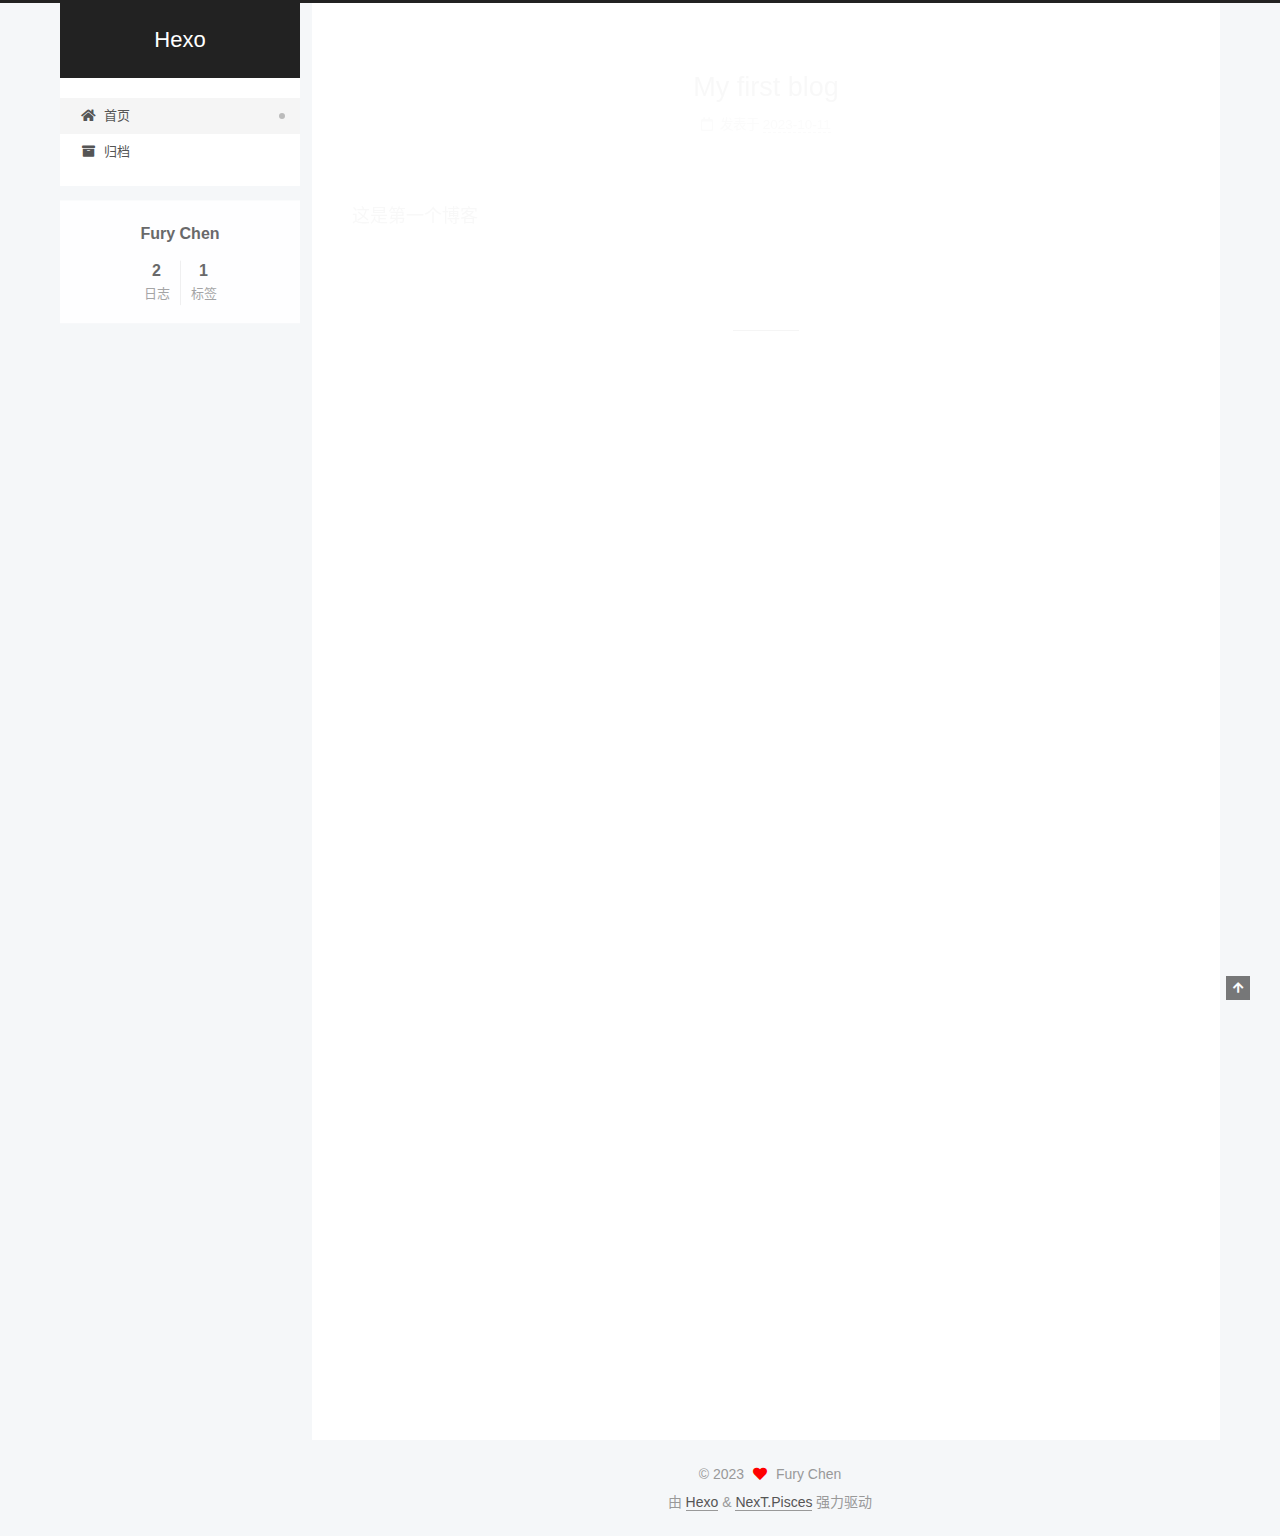
<file: index.html>
<!DOCTYPE html>
<html lang="zh-CN">
<head>
  <meta charset="UTF-8">
<meta name="viewport" content="width=device-width, initial-scale=1, maximum-scale=2">
<meta name="theme-color" content="#222">
<meta name="generator" content="Hexo 6.3.0">
  <link rel="apple-touch-icon" sizes="180x180" href="/images/apple-touch-icon-next.png">
  <link rel="icon" type="image/png" sizes="32x32" href="/images/favicon-32x32-next.png">
  <link rel="icon" type="image/png" sizes="16x16" href="/images/favicon-16x16-next.png">
  <link rel="mask-icon" href="/images/logo.svg" color="#222">

<link rel="stylesheet" href="/css/main.css">


<link rel="stylesheet" href="/lib/font-awesome/css/all.min.css">

<script id="hexo-configurations">
    var NexT = window.NexT || {};
    var CONFIG = {"hostname":"example.com","root":"/","scheme":"Pisces","version":"7.8.0","exturl":false,"sidebar":{"position":"left","display":"post","padding":18,"offset":12,"onmobile":false},"copycode":{"enable":false,"show_result":false,"style":null},"back2top":{"enable":true,"sidebar":false,"scrollpercent":false},"bookmark":{"enable":false,"color":"#222","save":"auto"},"fancybox":false,"mediumzoom":false,"lazyload":false,"pangu":false,"comments":{"style":"tabs","active":null,"storage":true,"lazyload":false,"nav":null},"algolia":{"hits":{"per_page":10},"labels":{"input_placeholder":"Search for Posts","hits_empty":"We didn't find any results for the search: ${query}","hits_stats":"${hits} results found in ${time} ms"}},"localsearch":{"enable":false,"trigger":"auto","top_n_per_article":1,"unescape":false,"preload":false},"motion":{"enable":true,"async":false,"transition":{"post_block":"fadeIn","post_header":"slideDownIn","post_body":"slideDownIn","coll_header":"slideLeftIn","sidebar":"slideUpIn"}}};
  </script>

  <meta property="og:type" content="website">
<meta property="og:title" content="Hexo">
<meta property="og:url" content="http://example.com/index.html">
<meta property="og:site_name" content="Hexo">
<meta property="og:locale" content="zh_CN">
<meta property="article:author" content="Fury Chen">
<meta name="twitter:card" content="summary">

<link rel="canonical" href="http://example.com/">


<script id="page-configurations">
  // https://hexo.io/docs/variables.html
  CONFIG.page = {
    sidebar: "",
    isHome : true,
    isPost : false,
    lang   : 'zh-CN'
  };
</script>

  <title>Hexo</title>
  






  <noscript>
  <style>
  .use-motion .brand,
  .use-motion .menu-item,
  .sidebar-inner,
  .use-motion .post-block,
  .use-motion .pagination,
  .use-motion .comments,
  .use-motion .post-header,
  .use-motion .post-body,
  .use-motion .collection-header { opacity: initial; }

  .use-motion .site-title,
  .use-motion .site-subtitle {
    opacity: initial;
    top: initial;
  }

  .use-motion .logo-line-before i { left: initial; }
  .use-motion .logo-line-after i { right: initial; }
  </style>
</noscript>

</head>

<body itemscope itemtype="http://schema.org/WebPage">
  <div class="container use-motion">
    <div class="headband"></div>

    <header class="header" itemscope itemtype="http://schema.org/WPHeader">
      <div class="header-inner"><div class="site-brand-container">
  <div class="site-nav-toggle">
    <div class="toggle" aria-label="切换导航栏">
      <span class="toggle-line toggle-line-first"></span>
      <span class="toggle-line toggle-line-middle"></span>
      <span class="toggle-line toggle-line-last"></span>
    </div>
  </div>

  <div class="site-meta">

    <a href="/" class="brand" rel="start">
      <span class="logo-line-before"><i></i></span>
      <h1 class="site-title">Hexo</h1>
      <span class="logo-line-after"><i></i></span>
    </a>
  </div>

  <div class="site-nav-right">
    <div class="toggle popup-trigger">
    </div>
  </div>
</div>




<nav class="site-nav">
  <ul id="menu" class="main-menu menu">
        <li class="menu-item menu-item-home">

    <a href="/" rel="section"><i class="fa fa-home fa-fw"></i>首页</a>

  </li>
        <li class="menu-item menu-item-archives">

    <a href="/archives/" rel="section"><i class="fa fa-archive fa-fw"></i>归档</a>

  </li>
  </ul>
</nav>




</div>
    </header>

    
  <div class="back-to-top">
    <i class="fa fa-arrow-up"></i>
    <span>0%</span>
  </div>


    <main class="main">
      <div class="main-inner">
        <div class="content-wrap">
          

          <div class="content index posts-expand">
            
      
  
  
  <article itemscope itemtype="http://schema.org/Article" class="post-block" lang="zh-CN">
    <link itemprop="mainEntityOfPage" href="http://example.com/2023/10/11/My-first-blog/">

    <span hidden itemprop="author" itemscope itemtype="http://schema.org/Person">
      <meta itemprop="image" content="/images/avatar.gif">
      <meta itemprop="name" content="Fury Chen">
      <meta itemprop="description" content="">
    </span>

    <span hidden itemprop="publisher" itemscope itemtype="http://schema.org/Organization">
      <meta itemprop="name" content="Hexo">
    </span>
      <header class="post-header">
        <h2 class="post-title" itemprop="name headline">
          
            <a href="/2023/10/11/My-first-blog/" class="post-title-link" itemprop="url">My first blog</a>
        </h2>

        <div class="post-meta">
            <span class="post-meta-item">
              <span class="post-meta-item-icon">
                <i class="far fa-calendar"></i>
              </span>
              <span class="post-meta-item-text">发表于</span>
              

              <time title="创建时间：2023-10-11 17:03:36 / 修改时间：17:05:17" itemprop="dateCreated datePublished" datetime="2023-10-11T17:03:36+08:00">2023-10-11</time>
            </span>

          

        </div>
      </header>

    
    
    
    <div class="post-body" itemprop="articleBody">

      
          <p>这是第一个博客</p>

      
    </div>

    
    
    
      <footer class="post-footer">
        <div class="post-eof"></div>
      </footer>
  </article>
  
  
  

      
  
  
  <article itemscope itemtype="http://schema.org/Article" class="post-block" lang="zh-CN">
    <link itemprop="mainEntityOfPage" href="http://example.com/2023/10/11/hello-world/">

    <span hidden itemprop="author" itemscope itemtype="http://schema.org/Person">
      <meta itemprop="image" content="/images/avatar.gif">
      <meta itemprop="name" content="Fury Chen">
      <meta itemprop="description" content="">
    </span>

    <span hidden itemprop="publisher" itemscope itemtype="http://schema.org/Organization">
      <meta itemprop="name" content="Hexo">
    </span>
      <header class="post-header">
        <h2 class="post-title" itemprop="name headline">
          
            <a href="/2023/10/11/hello-world/" class="post-title-link" itemprop="url">Hello World</a>
        </h2>

        <div class="post-meta">
            <span class="post-meta-item">
              <span class="post-meta-item-icon">
                <i class="far fa-calendar"></i>
              </span>
              <span class="post-meta-item-text">发表于</span>

              <time title="创建时间：2023-10-11 16:23:15" itemprop="dateCreated datePublished" datetime="2023-10-11T16:23:15+08:00">2023-10-11</time>
            </span>

          

        </div>
      </header>

    
    
    
    <div class="post-body" itemprop="articleBody">

      
          <p>Welcome to <a target="_blank" rel="noopener" href="https://hexo.io/">Hexo</a>! This is your very first post. Check <a target="_blank" rel="noopener" href="https://hexo.io/docs/">documentation</a> for more info. If you get any problems when using Hexo, you can find the answer in <a target="_blank" rel="noopener" href="https://hexo.io/docs/troubleshooting.html">troubleshooting</a> or you can ask me on <a target="_blank" rel="noopener" href="https://github.com/hexojs/hexo/issues">GitHub</a>.</p>
<h2 id="Quick-Start"><a href="#Quick-Start" class="headerlink" title="Quick Start"></a>Quick Start</h2><h3 id="Create-a-new-post"><a href="#Create-a-new-post" class="headerlink" title="Create a new post"></a>Create a new post</h3><figure class="highlight bash"><table><tr><td class="gutter"><pre><span class="line">1</span><br></pre></td><td class="code"><pre><span class="line">$ hexo new <span class="string">&quot;My New Post&quot;</span></span><br></pre></td></tr></table></figure>

<p>More info: <a target="_blank" rel="noopener" href="https://hexo.io/docs/writing.html">Writing</a></p>
<h3 id="Run-server"><a href="#Run-server" class="headerlink" title="Run server"></a>Run server</h3><figure class="highlight bash"><table><tr><td class="gutter"><pre><span class="line">1</span><br></pre></td><td class="code"><pre><span class="line">$ hexo server</span><br></pre></td></tr></table></figure>

<p>More info: <a target="_blank" rel="noopener" href="https://hexo.io/docs/server.html">Server</a></p>
<h3 id="Generate-static-files"><a href="#Generate-static-files" class="headerlink" title="Generate static files"></a>Generate static files</h3><figure class="highlight bash"><table><tr><td class="gutter"><pre><span class="line">1</span><br></pre></td><td class="code"><pre><span class="line">$ hexo generate</span><br></pre></td></tr></table></figure>

<p>More info: <a target="_blank" rel="noopener" href="https://hexo.io/docs/generating.html">Generating</a></p>
<h3 id="Deploy-to-remote-sites"><a href="#Deploy-to-remote-sites" class="headerlink" title="Deploy to remote sites"></a>Deploy to remote sites</h3><figure class="highlight bash"><table><tr><td class="gutter"><pre><span class="line">1</span><br></pre></td><td class="code"><pre><span class="line">$ hexo deploy</span><br></pre></td></tr></table></figure>

<p>More info: <a target="_blank" rel="noopener" href="https://hexo.io/docs/one-command-deployment.html">Deployment</a></p>

      
    </div>

    
    
    
      <footer class="post-footer">
        <div class="post-eof"></div>
      </footer>
  </article>
  
  
  


  



          </div>
          

<script>
  window.addEventListener('tabs:register', () => {
    let { activeClass } = CONFIG.comments;
    if (CONFIG.comments.storage) {
      activeClass = localStorage.getItem('comments_active') || activeClass;
    }
    if (activeClass) {
      let activeTab = document.querySelector(`a[href="#comment-${activeClass}"]`);
      if (activeTab) {
        activeTab.click();
      }
    }
  });
  if (CONFIG.comments.storage) {
    window.addEventListener('tabs:click', event => {
      if (!event.target.matches('.tabs-comment .tab-content .tab-pane')) return;
      let commentClass = event.target.classList[1];
      localStorage.setItem('comments_active', commentClass);
    });
  }
</script>

        </div>
          
  
  <div class="toggle sidebar-toggle">
    <span class="toggle-line toggle-line-first"></span>
    <span class="toggle-line toggle-line-middle"></span>
    <span class="toggle-line toggle-line-last"></span>
  </div>

  <aside class="sidebar">
    <div class="sidebar-inner">

      <ul class="sidebar-nav motion-element">
        <li class="sidebar-nav-toc">
          文章目录
        </li>
        <li class="sidebar-nav-overview">
          站点概览
        </li>
      </ul>

      <!--noindex-->
      <div class="post-toc-wrap sidebar-panel">
      </div>
      <!--/noindex-->

      <div class="site-overview-wrap sidebar-panel">
        <div class="site-author motion-element" itemprop="author" itemscope itemtype="http://schema.org/Person">
  <p class="site-author-name" itemprop="name">Fury Chen</p>
  <div class="site-description" itemprop="description"></div>
</div>
<div class="site-state-wrap motion-element">
  <nav class="site-state">
      <div class="site-state-item site-state-posts">
          <a href="/archives/">
        
          <span class="site-state-item-count">2</span>
          <span class="site-state-item-name">日志</span>
        </a>
      </div>
      <div class="site-state-item site-state-tags">
        <span class="site-state-item-count">1</span>
        <span class="site-state-item-name">标签</span>
      </div>
  </nav>
</div>



      </div>

    </div>
  </aside>
  <div id="sidebar-dimmer"></div>


      </div>
    </main>

    <footer class="footer">
      <div class="footer-inner">
        

        

<div class="copyright">
  
  &copy; 
  <span itemprop="copyrightYear">2023</span>
  <span class="with-love">
    <i class="fa fa-heart"></i>
  </span>
  <span class="author" itemprop="copyrightHolder">Fury Chen</span>
</div>
  <div class="powered-by">由 <a href="https://hexo.io/" class="theme-link" rel="noopener" target="_blank">Hexo</a> & <a href="https://pisces.theme-next.org/" class="theme-link" rel="noopener" target="_blank">NexT.Pisces</a> 强力驱动
  </div>

        








      </div>
    </footer>
  </div>

  
  <script src="/lib/anime.min.js"></script>
  <script src="/lib/velocity/velocity.min.js"></script>
  <script src="/lib/velocity/velocity.ui.min.js"></script>

<script src="/js/utils.js"></script>

<script src="/js/motion.js"></script>


<script src="/js/schemes/pisces.js"></script>


<script src="/js/next-boot.js"></script>




  















  

  

</body>
</html>
</file>
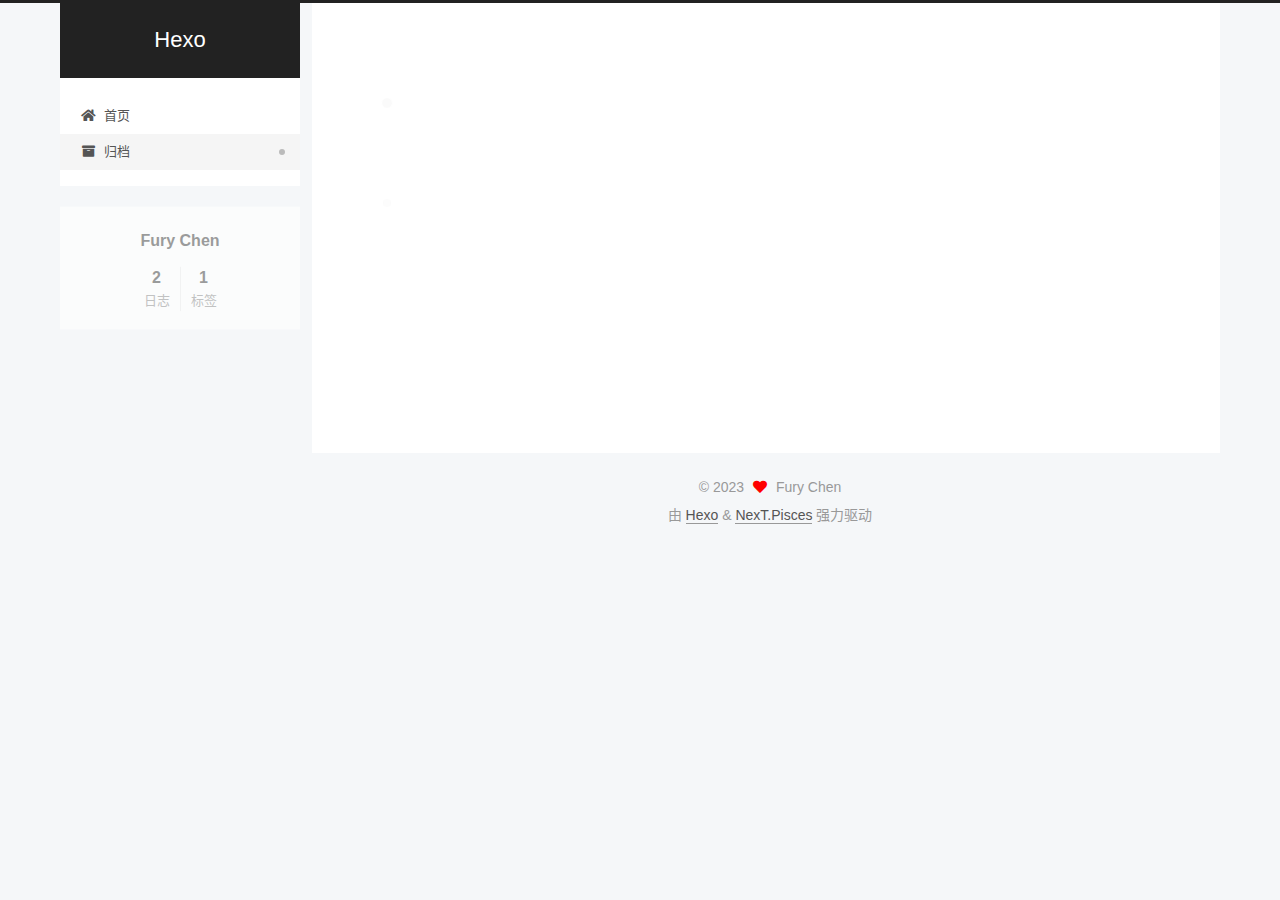
<file: archives/index.html>
<!DOCTYPE html>
<html lang="zh-CN">
<head>
  <meta charset="UTF-8">
<meta name="viewport" content="width=device-width, initial-scale=1, maximum-scale=2">
<meta name="theme-color" content="#222">
<meta name="generator" content="Hexo 6.3.0">
  <link rel="apple-touch-icon" sizes="180x180" href="/images/apple-touch-icon-next.png">
  <link rel="icon" type="image/png" sizes="32x32" href="/images/favicon-32x32-next.png">
  <link rel="icon" type="image/png" sizes="16x16" href="/images/favicon-16x16-next.png">
  <link rel="mask-icon" href="/images/logo.svg" color="#222">

<link rel="stylesheet" href="/css/main.css">


<link rel="stylesheet" href="/lib/font-awesome/css/all.min.css">

<script id="hexo-configurations">
    var NexT = window.NexT || {};
    var CONFIG = {"hostname":"example.com","root":"/","scheme":"Pisces","version":"7.8.0","exturl":false,"sidebar":{"position":"left","display":"post","padding":18,"offset":12,"onmobile":false},"copycode":{"enable":false,"show_result":false,"style":null},"back2top":{"enable":true,"sidebar":false,"scrollpercent":false},"bookmark":{"enable":false,"color":"#222","save":"auto"},"fancybox":false,"mediumzoom":false,"lazyload":false,"pangu":false,"comments":{"style":"tabs","active":null,"storage":true,"lazyload":false,"nav":null},"algolia":{"hits":{"per_page":10},"labels":{"input_placeholder":"Search for Posts","hits_empty":"We didn't find any results for the search: ${query}","hits_stats":"${hits} results found in ${time} ms"}},"localsearch":{"enable":false,"trigger":"auto","top_n_per_article":1,"unescape":false,"preload":false},"motion":{"enable":true,"async":false,"transition":{"post_block":"fadeIn","post_header":"slideDownIn","post_body":"slideDownIn","coll_header":"slideLeftIn","sidebar":"slideUpIn"}}};
  </script>

  <meta property="og:type" content="website">
<meta property="og:title" content="Hexo">
<meta property="og:url" content="http://example.com/archives/index.html">
<meta property="og:site_name" content="Hexo">
<meta property="og:locale" content="zh_CN">
<meta property="article:author" content="Fury Chen">
<meta name="twitter:card" content="summary">

<link rel="canonical" href="http://example.com/archives/">


<script id="page-configurations">
  // https://hexo.io/docs/variables.html
  CONFIG.page = {
    sidebar: "",
    isHome : false,
    isPost : false,
    lang   : 'zh-CN'
  };
</script>

  <title>归档 | Hexo</title>
  






  <noscript>
  <style>
  .use-motion .brand,
  .use-motion .menu-item,
  .sidebar-inner,
  .use-motion .post-block,
  .use-motion .pagination,
  .use-motion .comments,
  .use-motion .post-header,
  .use-motion .post-body,
  .use-motion .collection-header { opacity: initial; }

  .use-motion .site-title,
  .use-motion .site-subtitle {
    opacity: initial;
    top: initial;
  }

  .use-motion .logo-line-before i { left: initial; }
  .use-motion .logo-line-after i { right: initial; }
  </style>
</noscript>

</head>

<body itemscope itemtype="http://schema.org/WebPage">
  <div class="container use-motion">
    <div class="headband"></div>

    <header class="header" itemscope itemtype="http://schema.org/WPHeader">
      <div class="header-inner"><div class="site-brand-container">
  <div class="site-nav-toggle">
    <div class="toggle" aria-label="切换导航栏">
      <span class="toggle-line toggle-line-first"></span>
      <span class="toggle-line toggle-line-middle"></span>
      <span class="toggle-line toggle-line-last"></span>
    </div>
  </div>

  <div class="site-meta">

    <a href="/" class="brand" rel="start">
      <span class="logo-line-before"><i></i></span>
      <h1 class="site-title">Hexo</h1>
      <span class="logo-line-after"><i></i></span>
    </a>
  </div>

  <div class="site-nav-right">
    <div class="toggle popup-trigger">
    </div>
  </div>
</div>




<nav class="site-nav">
  <ul id="menu" class="main-menu menu">
        <li class="menu-item menu-item-home">

    <a href="/" rel="section"><i class="fa fa-home fa-fw"></i>首页</a>

  </li>
        <li class="menu-item menu-item-archives">

    <a href="/archives/" rel="section"><i class="fa fa-archive fa-fw"></i>归档</a>

  </li>
  </ul>
</nav>




</div>
    </header>

    
  <div class="back-to-top">
    <i class="fa fa-arrow-up"></i>
    <span>0%</span>
  </div>


    <main class="main">
      <div class="main-inner">
        <div class="content-wrap">
          

          <div class="content archive">
            

  
  
  
  <div class="post-block">
    <div class="posts-collapse">
      <div class="collection-title">
        <span class="collection-header">嗯..! 目前共计 2 篇日志。 继续努力。</span>
      </div>

      
    <div class="collection-year">
      <span class="collection-header">2023</span>
    </div>

  <article itemscope itemtype="http://schema.org/Article">
    <header class="post-header">

      <div class="post-meta">
        <time itemprop="dateCreated"
              datetime="2023-10-11T17:03:36+08:00"
              content="2023-10-11">
          10-11
        </time>
      </div>

      <div class="post-title">
          <a class="post-title-link" href="/2023/10/11/My-first-blog/" itemprop="url">
            <span itemprop="name">My first blog</span>
          </a>
      </div>

    </header>
  </article>

  <article itemscope itemtype="http://schema.org/Article">
    <header class="post-header">

      <div class="post-meta">
        <time itemprop="dateCreated"
              datetime="2023-10-11T16:23:15+08:00"
              content="2023-10-11">
          10-11
        </time>
      </div>

      <div class="post-title">
          <a class="post-title-link" href="/2023/10/11/hello-world/" itemprop="url">
            <span itemprop="name">Hello World</span>
          </a>
      </div>

    </header>
  </article>


    </div>
  </div>
  
  
  

  



          </div>
          

<script>
  window.addEventListener('tabs:register', () => {
    let { activeClass } = CONFIG.comments;
    if (CONFIG.comments.storage) {
      activeClass = localStorage.getItem('comments_active') || activeClass;
    }
    if (activeClass) {
      let activeTab = document.querySelector(`a[href="#comment-${activeClass}"]`);
      if (activeTab) {
        activeTab.click();
      }
    }
  });
  if (CONFIG.comments.storage) {
    window.addEventListener('tabs:click', event => {
      if (!event.target.matches('.tabs-comment .tab-content .tab-pane')) return;
      let commentClass = event.target.classList[1];
      localStorage.setItem('comments_active', commentClass);
    });
  }
</script>

        </div>
          
  
  <div class="toggle sidebar-toggle">
    <span class="toggle-line toggle-line-first"></span>
    <span class="toggle-line toggle-line-middle"></span>
    <span class="toggle-line toggle-line-last"></span>
  </div>

  <aside class="sidebar">
    <div class="sidebar-inner">

      <ul class="sidebar-nav motion-element">
        <li class="sidebar-nav-toc">
          文章目录
        </li>
        <li class="sidebar-nav-overview">
          站点概览
        </li>
      </ul>

      <!--noindex-->
      <div class="post-toc-wrap sidebar-panel">
      </div>
      <!--/noindex-->

      <div class="site-overview-wrap sidebar-panel">
        <div class="site-author motion-element" itemprop="author" itemscope itemtype="http://schema.org/Person">
  <p class="site-author-name" itemprop="name">Fury Chen</p>
  <div class="site-description" itemprop="description"></div>
</div>
<div class="site-state-wrap motion-element">
  <nav class="site-state">
      <div class="site-state-item site-state-posts">
          <a href="/archives/">
        
          <span class="site-state-item-count">2</span>
          <span class="site-state-item-name">日志</span>
        </a>
      </div>
      <div class="site-state-item site-state-tags">
        <span class="site-state-item-count">1</span>
        <span class="site-state-item-name">标签</span>
      </div>
  </nav>
</div>



      </div>

    </div>
  </aside>
  <div id="sidebar-dimmer"></div>


      </div>
    </main>

    <footer class="footer">
      <div class="footer-inner">
        

        

<div class="copyright">
  
  &copy; 
  <span itemprop="copyrightYear">2023</span>
  <span class="with-love">
    <i class="fa fa-heart"></i>
  </span>
  <span class="author" itemprop="copyrightHolder">Fury Chen</span>
</div>
  <div class="powered-by">由 <a href="https://hexo.io/" class="theme-link" rel="noopener" target="_blank">Hexo</a> & <a href="https://pisces.theme-next.org/" class="theme-link" rel="noopener" target="_blank">NexT.Pisces</a> 强力驱动
  </div>

        








      </div>
    </footer>
  </div>

  
  <script src="/lib/anime.min.js"></script>
  <script src="/lib/velocity/velocity.min.js"></script>
  <script src="/lib/velocity/velocity.ui.min.js"></script>

<script src="/js/utils.js"></script>

<script src="/js/motion.js"></script>


<script src="/js/schemes/pisces.js"></script>


<script src="/js/next-boot.js"></script>




  















  

  

</body>
</html>
</file>
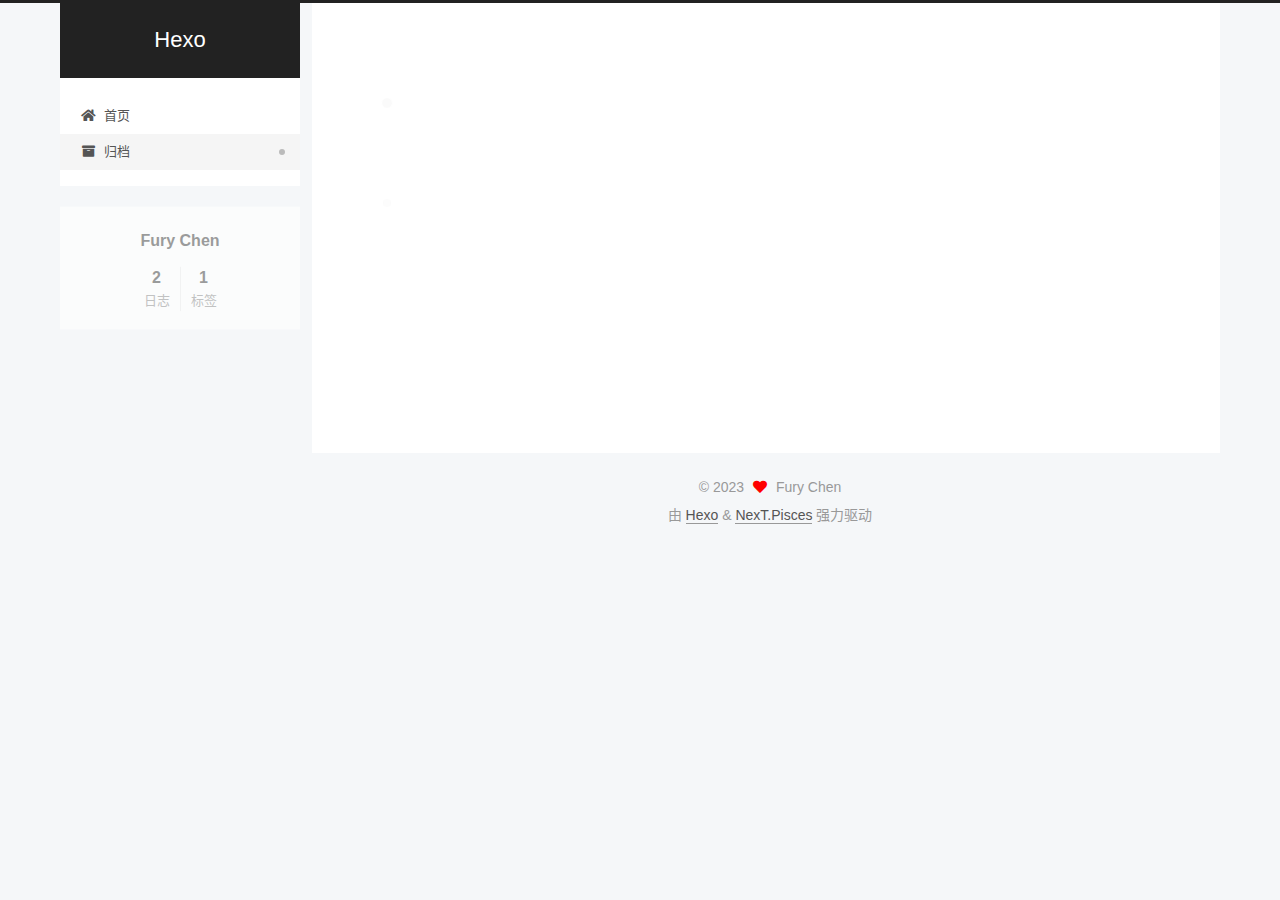
<file: archives/2023/index.html>
<!DOCTYPE html>
<html lang="zh-CN">
<head>
  <meta charset="UTF-8">
<meta name="viewport" content="width=device-width, initial-scale=1, maximum-scale=2">
<meta name="theme-color" content="#222">
<meta name="generator" content="Hexo 6.3.0">
  <link rel="apple-touch-icon" sizes="180x180" href="/images/apple-touch-icon-next.png">
  <link rel="icon" type="image/png" sizes="32x32" href="/images/favicon-32x32-next.png">
  <link rel="icon" type="image/png" sizes="16x16" href="/images/favicon-16x16-next.png">
  <link rel="mask-icon" href="/images/logo.svg" color="#222">

<link rel="stylesheet" href="/css/main.css">


<link rel="stylesheet" href="/lib/font-awesome/css/all.min.css">

<script id="hexo-configurations">
    var NexT = window.NexT || {};
    var CONFIG = {"hostname":"example.com","root":"/","scheme":"Pisces","version":"7.8.0","exturl":false,"sidebar":{"position":"left","display":"post","padding":18,"offset":12,"onmobile":false},"copycode":{"enable":false,"show_result":false,"style":null},"back2top":{"enable":true,"sidebar":false,"scrollpercent":false},"bookmark":{"enable":false,"color":"#222","save":"auto"},"fancybox":false,"mediumzoom":false,"lazyload":false,"pangu":false,"comments":{"style":"tabs","active":null,"storage":true,"lazyload":false,"nav":null},"algolia":{"hits":{"per_page":10},"labels":{"input_placeholder":"Search for Posts","hits_empty":"We didn't find any results for the search: ${query}","hits_stats":"${hits} results found in ${time} ms"}},"localsearch":{"enable":false,"trigger":"auto","top_n_per_article":1,"unescape":false,"preload":false},"motion":{"enable":true,"async":false,"transition":{"post_block":"fadeIn","post_header":"slideDownIn","post_body":"slideDownIn","coll_header":"slideLeftIn","sidebar":"slideUpIn"}}};
  </script>

  <meta property="og:type" content="website">
<meta property="og:title" content="Hexo">
<meta property="og:url" content="http://example.com/archives/2023/index.html">
<meta property="og:site_name" content="Hexo">
<meta property="og:locale" content="zh_CN">
<meta property="article:author" content="Fury Chen">
<meta name="twitter:card" content="summary">

<link rel="canonical" href="http://example.com/archives/2023/">


<script id="page-configurations">
  // https://hexo.io/docs/variables.html
  CONFIG.page = {
    sidebar: "",
    isHome : false,
    isPost : false,
    lang   : 'zh-CN'
  };
</script>

  <title>归档 | Hexo</title>
  






  <noscript>
  <style>
  .use-motion .brand,
  .use-motion .menu-item,
  .sidebar-inner,
  .use-motion .post-block,
  .use-motion .pagination,
  .use-motion .comments,
  .use-motion .post-header,
  .use-motion .post-body,
  .use-motion .collection-header { opacity: initial; }

  .use-motion .site-title,
  .use-motion .site-subtitle {
    opacity: initial;
    top: initial;
  }

  .use-motion .logo-line-before i { left: initial; }
  .use-motion .logo-line-after i { right: initial; }
  </style>
</noscript>

</head>

<body itemscope itemtype="http://schema.org/WebPage">
  <div class="container use-motion">
    <div class="headband"></div>

    <header class="header" itemscope itemtype="http://schema.org/WPHeader">
      <div class="header-inner"><div class="site-brand-container">
  <div class="site-nav-toggle">
    <div class="toggle" aria-label="切换导航栏">
      <span class="toggle-line toggle-line-first"></span>
      <span class="toggle-line toggle-line-middle"></span>
      <span class="toggle-line toggle-line-last"></span>
    </div>
  </div>

  <div class="site-meta">

    <a href="/" class="brand" rel="start">
      <span class="logo-line-before"><i></i></span>
      <h1 class="site-title">Hexo</h1>
      <span class="logo-line-after"><i></i></span>
    </a>
  </div>

  <div class="site-nav-right">
    <div class="toggle popup-trigger">
    </div>
  </div>
</div>




<nav class="site-nav">
  <ul id="menu" class="main-menu menu">
        <li class="menu-item menu-item-home">

    <a href="/" rel="section"><i class="fa fa-home fa-fw"></i>首页</a>

  </li>
        <li class="menu-item menu-item-archives">

    <a href="/archives/" rel="section"><i class="fa fa-archive fa-fw"></i>归档</a>

  </li>
  </ul>
</nav>




</div>
    </header>

    
  <div class="back-to-top">
    <i class="fa fa-arrow-up"></i>
    <span>0%</span>
  </div>


    <main class="main">
      <div class="main-inner">
        <div class="content-wrap">
          

          <div class="content archive">
            

  
  
  
  <div class="post-block">
    <div class="posts-collapse">
      <div class="collection-title">
        <span class="collection-header">嗯..! 目前共计 2 篇日志。 继续努力。</span>
      </div>

      
    <div class="collection-year">
      <span class="collection-header">2023</span>
    </div>

  <article itemscope itemtype="http://schema.org/Article">
    <header class="post-header">

      <div class="post-meta">
        <time itemprop="dateCreated"
              datetime="2023-10-11T17:03:36+08:00"
              content="2023-10-11">
          10-11
        </time>
      </div>

      <div class="post-title">
          <a class="post-title-link" href="/2023/10/11/My-first-blog/" itemprop="url">
            <span itemprop="name">My first blog</span>
          </a>
      </div>

    </header>
  </article>

  <article itemscope itemtype="http://schema.org/Article">
    <header class="post-header">

      <div class="post-meta">
        <time itemprop="dateCreated"
              datetime="2023-10-11T16:23:15+08:00"
              content="2023-10-11">
          10-11
        </time>
      </div>

      <div class="post-title">
          <a class="post-title-link" href="/2023/10/11/hello-world/" itemprop="url">
            <span itemprop="name">Hello World</span>
          </a>
      </div>

    </header>
  </article>


    </div>
  </div>
  
  
  

  



          </div>
          

<script>
  window.addEventListener('tabs:register', () => {
    let { activeClass } = CONFIG.comments;
    if (CONFIG.comments.storage) {
      activeClass = localStorage.getItem('comments_active') || activeClass;
    }
    if (activeClass) {
      let activeTab = document.querySelector(`a[href="#comment-${activeClass}"]`);
      if (activeTab) {
        activeTab.click();
      }
    }
  });
  if (CONFIG.comments.storage) {
    window.addEventListener('tabs:click', event => {
      if (!event.target.matches('.tabs-comment .tab-content .tab-pane')) return;
      let commentClass = event.target.classList[1];
      localStorage.setItem('comments_active', commentClass);
    });
  }
</script>

        </div>
          
  
  <div class="toggle sidebar-toggle">
    <span class="toggle-line toggle-line-first"></span>
    <span class="toggle-line toggle-line-middle"></span>
    <span class="toggle-line toggle-line-last"></span>
  </div>

  <aside class="sidebar">
    <div class="sidebar-inner">

      <ul class="sidebar-nav motion-element">
        <li class="sidebar-nav-toc">
          文章目录
        </li>
        <li class="sidebar-nav-overview">
          站点概览
        </li>
      </ul>

      <!--noindex-->
      <div class="post-toc-wrap sidebar-panel">
      </div>
      <!--/noindex-->

      <div class="site-overview-wrap sidebar-panel">
        <div class="site-author motion-element" itemprop="author" itemscope itemtype="http://schema.org/Person">
  <p class="site-author-name" itemprop="name">Fury Chen</p>
  <div class="site-description" itemprop="description"></div>
</div>
<div class="site-state-wrap motion-element">
  <nav class="site-state">
      <div class="site-state-item site-state-posts">
          <a href="/archives/">
        
          <span class="site-state-item-count">2</span>
          <span class="site-state-item-name">日志</span>
        </a>
      </div>
      <div class="site-state-item site-state-tags">
        <span class="site-state-item-count">1</span>
        <span class="site-state-item-name">标签</span>
      </div>
  </nav>
</div>



      </div>

    </div>
  </aside>
  <div id="sidebar-dimmer"></div>


      </div>
    </main>

    <footer class="footer">
      <div class="footer-inner">
        

        

<div class="copyright">
  
  &copy; 
  <span itemprop="copyrightYear">2023</span>
  <span class="with-love">
    <i class="fa fa-heart"></i>
  </span>
  <span class="author" itemprop="copyrightHolder">Fury Chen</span>
</div>
  <div class="powered-by">由 <a href="https://hexo.io/" class="theme-link" rel="noopener" target="_blank">Hexo</a> & <a href="https://pisces.theme-next.org/" class="theme-link" rel="noopener" target="_blank">NexT.Pisces</a> 强力驱动
  </div>

        








      </div>
    </footer>
  </div>

  
  <script src="/lib/anime.min.js"></script>
  <script src="/lib/velocity/velocity.min.js"></script>
  <script src="/lib/velocity/velocity.ui.min.js"></script>

<script src="/js/utils.js"></script>

<script src="/js/motion.js"></script>


<script src="/js/schemes/pisces.js"></script>


<script src="/js/next-boot.js"></script>




  















  

  

</body>
</html>
</file>
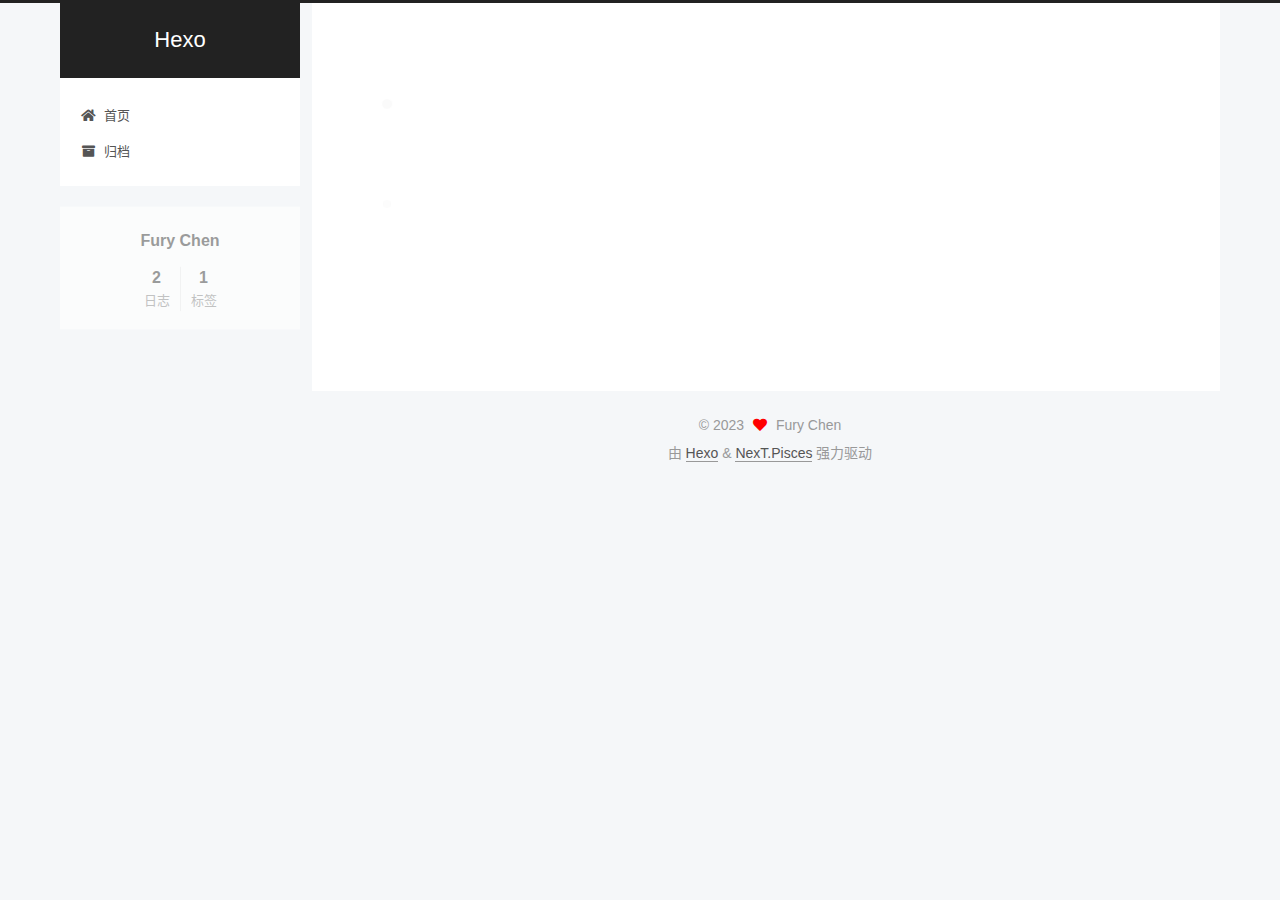
<file: tags/test/index.html>
<!DOCTYPE html>
<html lang="zh-CN">
<head>
  <meta charset="UTF-8">
<meta name="viewport" content="width=device-width, initial-scale=1, maximum-scale=2">
<meta name="theme-color" content="#222">
<meta name="generator" content="Hexo 6.3.0">
  <link rel="apple-touch-icon" sizes="180x180" href="/images/apple-touch-icon-next.png">
  <link rel="icon" type="image/png" sizes="32x32" href="/images/favicon-32x32-next.png">
  <link rel="icon" type="image/png" sizes="16x16" href="/images/favicon-16x16-next.png">
  <link rel="mask-icon" href="/images/logo.svg" color="#222">

<link rel="stylesheet" href="/css/main.css">


<link rel="stylesheet" href="/lib/font-awesome/css/all.min.css">

<script id="hexo-configurations">
    var NexT = window.NexT || {};
    var CONFIG = {"hostname":"example.com","root":"/","scheme":"Pisces","version":"7.8.0","exturl":false,"sidebar":{"position":"left","display":"post","padding":18,"offset":12,"onmobile":false},"copycode":{"enable":false,"show_result":false,"style":null},"back2top":{"enable":true,"sidebar":false,"scrollpercent":false},"bookmark":{"enable":false,"color":"#222","save":"auto"},"fancybox":false,"mediumzoom":false,"lazyload":false,"pangu":false,"comments":{"style":"tabs","active":null,"storage":true,"lazyload":false,"nav":null},"algolia":{"hits":{"per_page":10},"labels":{"input_placeholder":"Search for Posts","hits_empty":"We didn't find any results for the search: ${query}","hits_stats":"${hits} results found in ${time} ms"}},"localsearch":{"enable":false,"trigger":"auto","top_n_per_article":1,"unescape":false,"preload":false},"motion":{"enable":true,"async":false,"transition":{"post_block":"fadeIn","post_header":"slideDownIn","post_body":"slideDownIn","coll_header":"slideLeftIn","sidebar":"slideUpIn"}}};
  </script>

  <meta property="og:type" content="website">
<meta property="og:title" content="Hexo">
<meta property="og:url" content="http://example.com/tags/test/index.html">
<meta property="og:site_name" content="Hexo">
<meta property="og:locale" content="zh_CN">
<meta property="article:author" content="Fury Chen">
<meta name="twitter:card" content="summary">

<link rel="canonical" href="http://example.com/tags/test/">


<script id="page-configurations">
  // https://hexo.io/docs/variables.html
  CONFIG.page = {
    sidebar: "",
    isHome : false,
    isPost : false,
    lang   : 'zh-CN'
  };
</script>

  <title>标签: test | Hexo</title>
  






  <noscript>
  <style>
  .use-motion .brand,
  .use-motion .menu-item,
  .sidebar-inner,
  .use-motion .post-block,
  .use-motion .pagination,
  .use-motion .comments,
  .use-motion .post-header,
  .use-motion .post-body,
  .use-motion .collection-header { opacity: initial; }

  .use-motion .site-title,
  .use-motion .site-subtitle {
    opacity: initial;
    top: initial;
  }

  .use-motion .logo-line-before i { left: initial; }
  .use-motion .logo-line-after i { right: initial; }
  </style>
</noscript>

</head>

<body itemscope itemtype="http://schema.org/WebPage">
  <div class="container use-motion">
    <div class="headband"></div>

    <header class="header" itemscope itemtype="http://schema.org/WPHeader">
      <div class="header-inner"><div class="site-brand-container">
  <div class="site-nav-toggle">
    <div class="toggle" aria-label="切换导航栏">
      <span class="toggle-line toggle-line-first"></span>
      <span class="toggle-line toggle-line-middle"></span>
      <span class="toggle-line toggle-line-last"></span>
    </div>
  </div>

  <div class="site-meta">

    <a href="/" class="brand" rel="start">
      <span class="logo-line-before"><i></i></span>
      <h1 class="site-title">Hexo</h1>
      <span class="logo-line-after"><i></i></span>
    </a>
  </div>

  <div class="site-nav-right">
    <div class="toggle popup-trigger">
    </div>
  </div>
</div>




<nav class="site-nav">
  <ul id="menu" class="main-menu menu">
        <li class="menu-item menu-item-home">

    <a href="/" rel="section"><i class="fa fa-home fa-fw"></i>首页</a>

  </li>
        <li class="menu-item menu-item-archives">

    <a href="/archives/" rel="section"><i class="fa fa-archive fa-fw"></i>归档</a>

  </li>
  </ul>
</nav>




</div>
    </header>

    
  <div class="back-to-top">
    <i class="fa fa-arrow-up"></i>
    <span>0%</span>
  </div>


    <main class="main">
      <div class="main-inner">
        <div class="content-wrap">
          

          <div class="content tag">
            

  
  
  
  <div class="post-block">
    <div class="posts-collapse">
      <div class="collection-title">
        <h2 class="collection-header">test
          <small>标签</small>
        </h2>
      </div>

      
    <div class="collection-year">
      <span class="collection-header">2023</span>
    </div>

  <article itemscope itemtype="http://schema.org/Article">
    <header class="post-header">

      <div class="post-meta">
        <time itemprop="dateCreated"
              datetime="2023-10-11T17:03:36+08:00"
              content="2023-10-11">
          10-11
        </time>
      </div>

      <div class="post-title">
          <a class="post-title-link" href="/2023/10/11/My-first-blog/" itemprop="url">
            <span itemprop="name">My first blog</span>
          </a>
      </div>

    </header>
  </article>

    </div>
  </div>
  
  
  

  



          </div>
          

<script>
  window.addEventListener('tabs:register', () => {
    let { activeClass } = CONFIG.comments;
    if (CONFIG.comments.storage) {
      activeClass = localStorage.getItem('comments_active') || activeClass;
    }
    if (activeClass) {
      let activeTab = document.querySelector(`a[href="#comment-${activeClass}"]`);
      if (activeTab) {
        activeTab.click();
      }
    }
  });
  if (CONFIG.comments.storage) {
    window.addEventListener('tabs:click', event => {
      if (!event.target.matches('.tabs-comment .tab-content .tab-pane')) return;
      let commentClass = event.target.classList[1];
      localStorage.setItem('comments_active', commentClass);
    });
  }
</script>

        </div>
          
  
  <div class="toggle sidebar-toggle">
    <span class="toggle-line toggle-line-first"></span>
    <span class="toggle-line toggle-line-middle"></span>
    <span class="toggle-line toggle-line-last"></span>
  </div>

  <aside class="sidebar">
    <div class="sidebar-inner">

      <ul class="sidebar-nav motion-element">
        <li class="sidebar-nav-toc">
          文章目录
        </li>
        <li class="sidebar-nav-overview">
          站点概览
        </li>
      </ul>

      <!--noindex-->
      <div class="post-toc-wrap sidebar-panel">
      </div>
      <!--/noindex-->

      <div class="site-overview-wrap sidebar-panel">
        <div class="site-author motion-element" itemprop="author" itemscope itemtype="http://schema.org/Person">
  <p class="site-author-name" itemprop="name">Fury Chen</p>
  <div class="site-description" itemprop="description"></div>
</div>
<div class="site-state-wrap motion-element">
  <nav class="site-state">
      <div class="site-state-item site-state-posts">
          <a href="/archives/">
        
          <span class="site-state-item-count">2</span>
          <span class="site-state-item-name">日志</span>
        </a>
      </div>
      <div class="site-state-item site-state-tags">
        <span class="site-state-item-count">1</span>
        <span class="site-state-item-name">标签</span>
      </div>
  </nav>
</div>



      </div>

    </div>
  </aside>
  <div id="sidebar-dimmer"></div>


      </div>
    </main>

    <footer class="footer">
      <div class="footer-inner">
        

        

<div class="copyright">
  
  &copy; 
  <span itemprop="copyrightYear">2023</span>
  <span class="with-love">
    <i class="fa fa-heart"></i>
  </span>
  <span class="author" itemprop="copyrightHolder">Fury Chen</span>
</div>
  <div class="powered-by">由 <a href="https://hexo.io/" class="theme-link" rel="noopener" target="_blank">Hexo</a> & <a href="https://pisces.theme-next.org/" class="theme-link" rel="noopener" target="_blank">NexT.Pisces</a> 强力驱动
  </div>

        








      </div>
    </footer>
  </div>

  
  <script src="/lib/anime.min.js"></script>
  <script src="/lib/velocity/velocity.min.js"></script>
  <script src="/lib/velocity/velocity.ui.min.js"></script>

<script src="/js/utils.js"></script>

<script src="/js/motion.js"></script>


<script src="/js/schemes/pisces.js"></script>


<script src="/js/next-boot.js"></script>




  















  

  

</body>
</html>
</file>
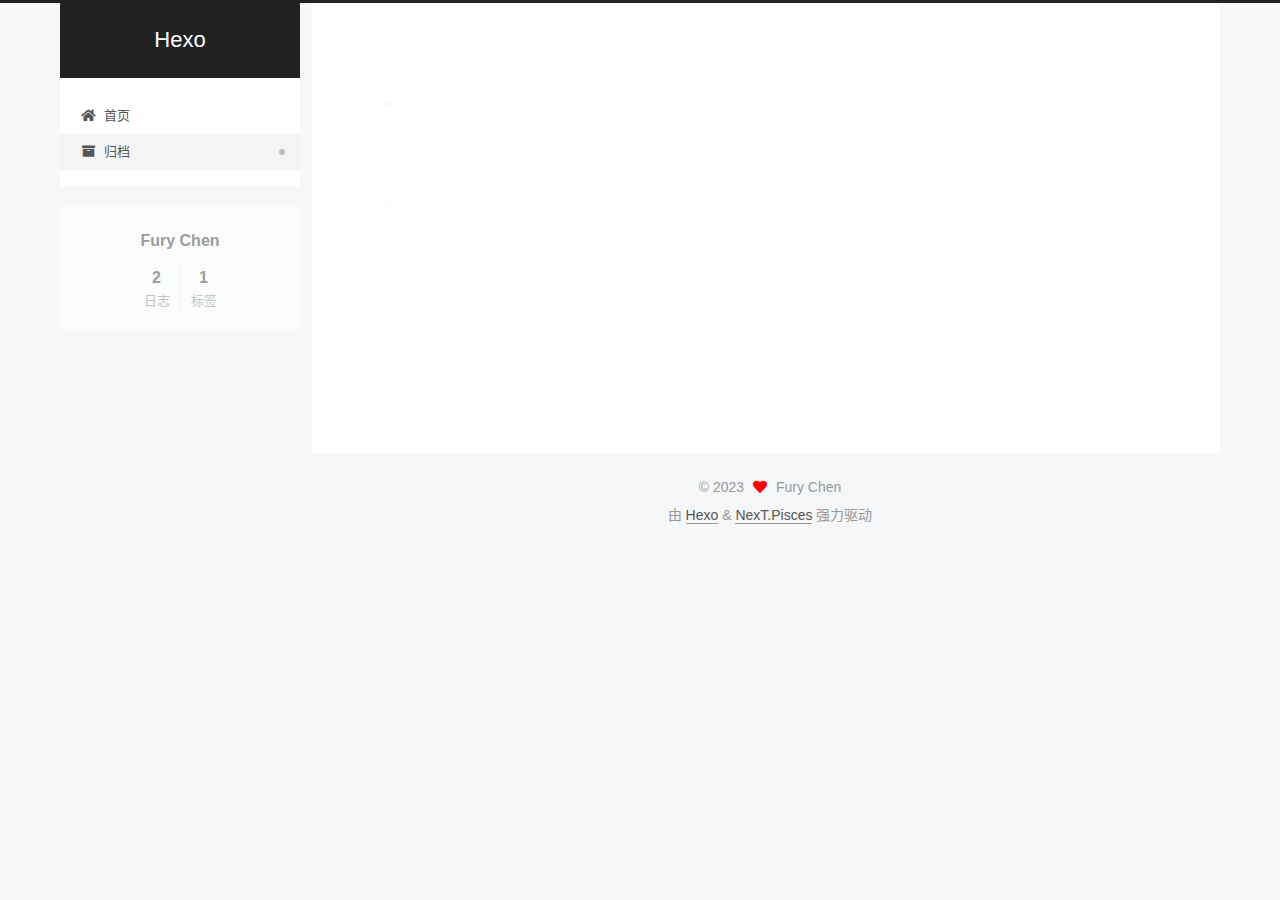
<file: archives/2023/10/index.html>
<!DOCTYPE html>
<html lang="zh-CN">
<head>
  <meta charset="UTF-8">
<meta name="viewport" content="width=device-width, initial-scale=1, maximum-scale=2">
<meta name="theme-color" content="#222">
<meta name="generator" content="Hexo 6.3.0">
  <link rel="apple-touch-icon" sizes="180x180" href="/images/apple-touch-icon-next.png">
  <link rel="icon" type="image/png" sizes="32x32" href="/images/favicon-32x32-next.png">
  <link rel="icon" type="image/png" sizes="16x16" href="/images/favicon-16x16-next.png">
  <link rel="mask-icon" href="/images/logo.svg" color="#222">

<link rel="stylesheet" href="/css/main.css">


<link rel="stylesheet" href="/lib/font-awesome/css/all.min.css">

<script id="hexo-configurations">
    var NexT = window.NexT || {};
    var CONFIG = {"hostname":"example.com","root":"/","scheme":"Pisces","version":"7.8.0","exturl":false,"sidebar":{"position":"left","display":"post","padding":18,"offset":12,"onmobile":false},"copycode":{"enable":false,"show_result":false,"style":null},"back2top":{"enable":true,"sidebar":false,"scrollpercent":false},"bookmark":{"enable":false,"color":"#222","save":"auto"},"fancybox":false,"mediumzoom":false,"lazyload":false,"pangu":false,"comments":{"style":"tabs","active":null,"storage":true,"lazyload":false,"nav":null},"algolia":{"hits":{"per_page":10},"labels":{"input_placeholder":"Search for Posts","hits_empty":"We didn't find any results for the search: ${query}","hits_stats":"${hits} results found in ${time} ms"}},"localsearch":{"enable":false,"trigger":"auto","top_n_per_article":1,"unescape":false,"preload":false},"motion":{"enable":true,"async":false,"transition":{"post_block":"fadeIn","post_header":"slideDownIn","post_body":"slideDownIn","coll_header":"slideLeftIn","sidebar":"slideUpIn"}}};
  </script>

  <meta property="og:type" content="website">
<meta property="og:title" content="Hexo">
<meta property="og:url" content="http://example.com/archives/2023/10/index.html">
<meta property="og:site_name" content="Hexo">
<meta property="og:locale" content="zh_CN">
<meta property="article:author" content="Fury Chen">
<meta name="twitter:card" content="summary">

<link rel="canonical" href="http://example.com/archives/2023/10/">


<script id="page-configurations">
  // https://hexo.io/docs/variables.html
  CONFIG.page = {
    sidebar: "",
    isHome : false,
    isPost : false,
    lang   : 'zh-CN'
  };
</script>

  <title>归档 | Hexo</title>
  






  <noscript>
  <style>
  .use-motion .brand,
  .use-motion .menu-item,
  .sidebar-inner,
  .use-motion .post-block,
  .use-motion .pagination,
  .use-motion .comments,
  .use-motion .post-header,
  .use-motion .post-body,
  .use-motion .collection-header { opacity: initial; }

  .use-motion .site-title,
  .use-motion .site-subtitle {
    opacity: initial;
    top: initial;
  }

  .use-motion .logo-line-before i { left: initial; }
  .use-motion .logo-line-after i { right: initial; }
  </style>
</noscript>

</head>

<body itemscope itemtype="http://schema.org/WebPage">
  <div class="container use-motion">
    <div class="headband"></div>

    <header class="header" itemscope itemtype="http://schema.org/WPHeader">
      <div class="header-inner"><div class="site-brand-container">
  <div class="site-nav-toggle">
    <div class="toggle" aria-label="切换导航栏">
      <span class="toggle-line toggle-line-first"></span>
      <span class="toggle-line toggle-line-middle"></span>
      <span class="toggle-line toggle-line-last"></span>
    </div>
  </div>

  <div class="site-meta">

    <a href="/" class="brand" rel="start">
      <span class="logo-line-before"><i></i></span>
      <h1 class="site-title">Hexo</h1>
      <span class="logo-line-after"><i></i></span>
    </a>
  </div>

  <div class="site-nav-right">
    <div class="toggle popup-trigger">
    </div>
  </div>
</div>




<nav class="site-nav">
  <ul id="menu" class="main-menu menu">
        <li class="menu-item menu-item-home">

    <a href="/" rel="section"><i class="fa fa-home fa-fw"></i>首页</a>

  </li>
        <li class="menu-item menu-item-archives">

    <a href="/archives/" rel="section"><i class="fa fa-archive fa-fw"></i>归档</a>

  </li>
  </ul>
</nav>




</div>
    </header>

    
  <div class="back-to-top">
    <i class="fa fa-arrow-up"></i>
    <span>0%</span>
  </div>


    <main class="main">
      <div class="main-inner">
        <div class="content-wrap">
          

          <div class="content archive">
            

  
  
  
  <div class="post-block">
    <div class="posts-collapse">
      <div class="collection-title">
        <span class="collection-header">嗯..! 目前共计 2 篇日志。 继续努力。</span>
      </div>

      
    <div class="collection-year">
      <span class="collection-header">2023</span>
    </div>

  <article itemscope itemtype="http://schema.org/Article">
    <header class="post-header">

      <div class="post-meta">
        <time itemprop="dateCreated"
              datetime="2023-10-11T17:03:36+08:00"
              content="2023-10-11">
          10-11
        </time>
      </div>

      <div class="post-title">
          <a class="post-title-link" href="/2023/10/11/My-first-blog/" itemprop="url">
            <span itemprop="name">My first blog</span>
          </a>
      </div>

    </header>
  </article>

  <article itemscope itemtype="http://schema.org/Article">
    <header class="post-header">

      <div class="post-meta">
        <time itemprop="dateCreated"
              datetime="2023-10-11T16:23:15+08:00"
              content="2023-10-11">
          10-11
        </time>
      </div>

      <div class="post-title">
          <a class="post-title-link" href="/2023/10/11/hello-world/" itemprop="url">
            <span itemprop="name">Hello World</span>
          </a>
      </div>

    </header>
  </article>


    </div>
  </div>
  
  
  

  



          </div>
          

<script>
  window.addEventListener('tabs:register', () => {
    let { activeClass } = CONFIG.comments;
    if (CONFIG.comments.storage) {
      activeClass = localStorage.getItem('comments_active') || activeClass;
    }
    if (activeClass) {
      let activeTab = document.querySelector(`a[href="#comment-${activeClass}"]`);
      if (activeTab) {
        activeTab.click();
      }
    }
  });
  if (CONFIG.comments.storage) {
    window.addEventListener('tabs:click', event => {
      if (!event.target.matches('.tabs-comment .tab-content .tab-pane')) return;
      let commentClass = event.target.classList[1];
      localStorage.setItem('comments_active', commentClass);
    });
  }
</script>

        </div>
          
  
  <div class="toggle sidebar-toggle">
    <span class="toggle-line toggle-line-first"></span>
    <span class="toggle-line toggle-line-middle"></span>
    <span class="toggle-line toggle-line-last"></span>
  </div>

  <aside class="sidebar">
    <div class="sidebar-inner">

      <ul class="sidebar-nav motion-element">
        <li class="sidebar-nav-toc">
          文章目录
        </li>
        <li class="sidebar-nav-overview">
          站点概览
        </li>
      </ul>

      <!--noindex-->
      <div class="post-toc-wrap sidebar-panel">
      </div>
      <!--/noindex-->

      <div class="site-overview-wrap sidebar-panel">
        <div class="site-author motion-element" itemprop="author" itemscope itemtype="http://schema.org/Person">
  <p class="site-author-name" itemprop="name">Fury Chen</p>
  <div class="site-description" itemprop="description"></div>
</div>
<div class="site-state-wrap motion-element">
  <nav class="site-state">
      <div class="site-state-item site-state-posts">
          <a href="/archives/">
        
          <span class="site-state-item-count">2</span>
          <span class="site-state-item-name">日志</span>
        </a>
      </div>
      <div class="site-state-item site-state-tags">
        <span class="site-state-item-count">1</span>
        <span class="site-state-item-name">标签</span>
      </div>
  </nav>
</div>



      </div>

    </div>
  </aside>
  <div id="sidebar-dimmer"></div>


      </div>
    </main>

    <footer class="footer">
      <div class="footer-inner">
        

        

<div class="copyright">
  
  &copy; 
  <span itemprop="copyrightYear">2023</span>
  <span class="with-love">
    <i class="fa fa-heart"></i>
  </span>
  <span class="author" itemprop="copyrightHolder">Fury Chen</span>
</div>
  <div class="powered-by">由 <a href="https://hexo.io/" class="theme-link" rel="noopener" target="_blank">Hexo</a> & <a href="https://pisces.theme-next.org/" class="theme-link" rel="noopener" target="_blank">NexT.Pisces</a> 强力驱动
  </div>

        








      </div>
    </footer>
  </div>

  
  <script src="/lib/anime.min.js"></script>
  <script src="/lib/velocity/velocity.min.js"></script>
  <script src="/lib/velocity/velocity.ui.min.js"></script>

<script src="/js/utils.js"></script>

<script src="/js/motion.js"></script>


<script src="/js/schemes/pisces.js"></script>


<script src="/js/next-boot.js"></script>




  















  

  

</body>
</html>
</file>
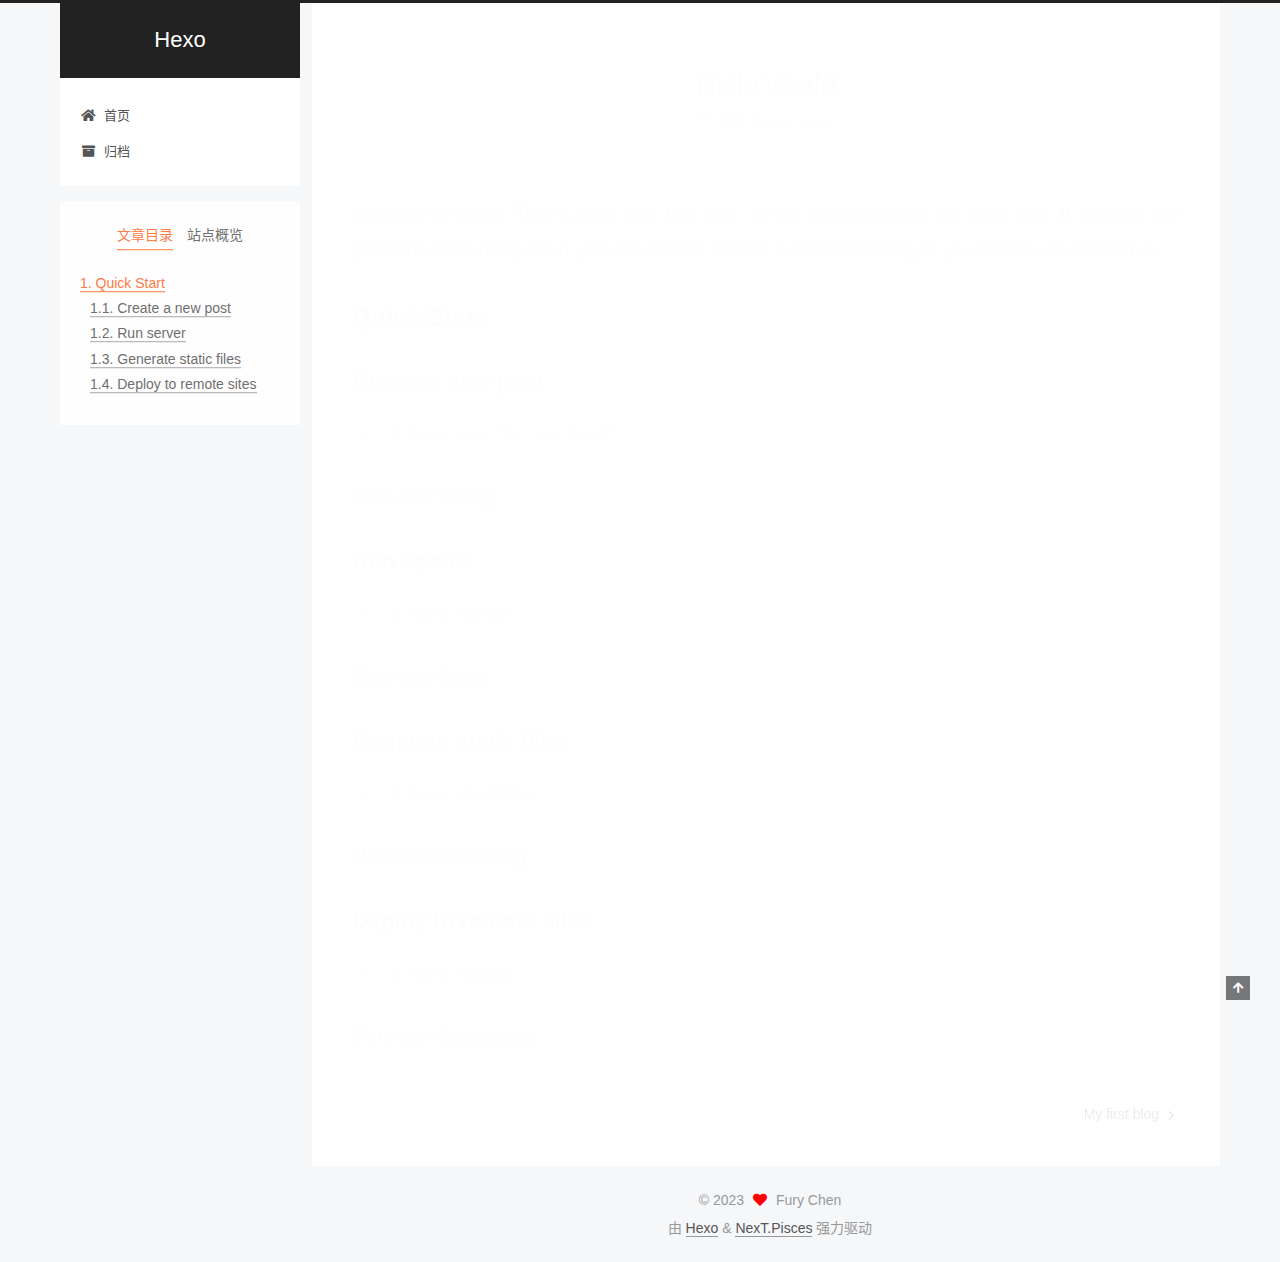
<file: 2023/10/11/hello-world/index.html>
<!DOCTYPE html>
<html lang="zh-CN">
<head>
  <meta charset="UTF-8">
<meta name="viewport" content="width=device-width, initial-scale=1, maximum-scale=2">
<meta name="theme-color" content="#222">
<meta name="generator" content="Hexo 6.3.0">
  <link rel="apple-touch-icon" sizes="180x180" href="/images/apple-touch-icon-next.png">
  <link rel="icon" type="image/png" sizes="32x32" href="/images/favicon-32x32-next.png">
  <link rel="icon" type="image/png" sizes="16x16" href="/images/favicon-16x16-next.png">
  <link rel="mask-icon" href="/images/logo.svg" color="#222">

<link rel="stylesheet" href="/css/main.css">


<link rel="stylesheet" href="/lib/font-awesome/css/all.min.css">

<script id="hexo-configurations">
    var NexT = window.NexT || {};
    var CONFIG = {"hostname":"example.com","root":"/","scheme":"Pisces","version":"7.8.0","exturl":false,"sidebar":{"position":"left","display":"post","padding":18,"offset":12,"onmobile":false},"copycode":{"enable":false,"show_result":false,"style":null},"back2top":{"enable":true,"sidebar":false,"scrollpercent":false},"bookmark":{"enable":false,"color":"#222","save":"auto"},"fancybox":false,"mediumzoom":false,"lazyload":false,"pangu":false,"comments":{"style":"tabs","active":null,"storage":true,"lazyload":false,"nav":null},"algolia":{"hits":{"per_page":10},"labels":{"input_placeholder":"Search for Posts","hits_empty":"We didn't find any results for the search: ${query}","hits_stats":"${hits} results found in ${time} ms"}},"localsearch":{"enable":false,"trigger":"auto","top_n_per_article":1,"unescape":false,"preload":false},"motion":{"enable":true,"async":false,"transition":{"post_block":"fadeIn","post_header":"slideDownIn","post_body":"slideDownIn","coll_header":"slideLeftIn","sidebar":"slideUpIn"}}};
  </script>

  <meta name="description" content="Welcome to Hexo! This is your very first post. Check documentation for more info. If you get any problems when using Hexo, you can find the answer in troubleshooting or you can ask me on GitHub. Quick">
<meta property="og:type" content="article">
<meta property="og:title" content="Hello World">
<meta property="og:url" content="http://example.com/2023/10/11/hello-world/index.html">
<meta property="og:site_name" content="Hexo">
<meta property="og:description" content="Welcome to Hexo! This is your very first post. Check documentation for more info. If you get any problems when using Hexo, you can find the answer in troubleshooting or you can ask me on GitHub. Quick">
<meta property="og:locale" content="zh_CN">
<meta property="article:published_time" content="2023-10-11T08:23:15.300Z">
<meta property="article:modified_time" content="2023-10-11T08:23:15.301Z">
<meta property="article:author" content="Fury Chen">
<meta name="twitter:card" content="summary">

<link rel="canonical" href="http://example.com/2023/10/11/hello-world/">


<script id="page-configurations">
  // https://hexo.io/docs/variables.html
  CONFIG.page = {
    sidebar: "",
    isHome : false,
    isPost : true,
    lang   : 'zh-CN'
  };
</script>

  <title>Hello World | Hexo</title>
  






  <noscript>
  <style>
  .use-motion .brand,
  .use-motion .menu-item,
  .sidebar-inner,
  .use-motion .post-block,
  .use-motion .pagination,
  .use-motion .comments,
  .use-motion .post-header,
  .use-motion .post-body,
  .use-motion .collection-header { opacity: initial; }

  .use-motion .site-title,
  .use-motion .site-subtitle {
    opacity: initial;
    top: initial;
  }

  .use-motion .logo-line-before i { left: initial; }
  .use-motion .logo-line-after i { right: initial; }
  </style>
</noscript>

</head>

<body itemscope itemtype="http://schema.org/WebPage">
  <div class="container use-motion">
    <div class="headband"></div>

    <header class="header" itemscope itemtype="http://schema.org/WPHeader">
      <div class="header-inner"><div class="site-brand-container">
  <div class="site-nav-toggle">
    <div class="toggle" aria-label="切换导航栏">
      <span class="toggle-line toggle-line-first"></span>
      <span class="toggle-line toggle-line-middle"></span>
      <span class="toggle-line toggle-line-last"></span>
    </div>
  </div>

  <div class="site-meta">

    <a href="/" class="brand" rel="start">
      <span class="logo-line-before"><i></i></span>
      <h1 class="site-title">Hexo</h1>
      <span class="logo-line-after"><i></i></span>
    </a>
  </div>

  <div class="site-nav-right">
    <div class="toggle popup-trigger">
    </div>
  </div>
</div>




<nav class="site-nav">
  <ul id="menu" class="main-menu menu">
        <li class="menu-item menu-item-home">

    <a href="/" rel="section"><i class="fa fa-home fa-fw"></i>首页</a>

  </li>
        <li class="menu-item menu-item-archives">

    <a href="/archives/" rel="section"><i class="fa fa-archive fa-fw"></i>归档</a>

  </li>
  </ul>
</nav>




</div>
    </header>

    
  <div class="back-to-top">
    <i class="fa fa-arrow-up"></i>
    <span>0%</span>
  </div>


    <main class="main">
      <div class="main-inner">
        <div class="content-wrap">
          

          <div class="content post posts-expand">
            

    
  
  
  <article itemscope itemtype="http://schema.org/Article" class="post-block" lang="zh-CN">
    <link itemprop="mainEntityOfPage" href="http://example.com/2023/10/11/hello-world/">

    <span hidden itemprop="author" itemscope itemtype="http://schema.org/Person">
      <meta itemprop="image" content="/images/avatar.gif">
      <meta itemprop="name" content="Fury Chen">
      <meta itemprop="description" content="">
    </span>

    <span hidden itemprop="publisher" itemscope itemtype="http://schema.org/Organization">
      <meta itemprop="name" content="Hexo">
    </span>
      <header class="post-header">
        <h1 class="post-title" itemprop="name headline">
          Hello World
        </h1>

        <div class="post-meta">
            <span class="post-meta-item">
              <span class="post-meta-item-icon">
                <i class="far fa-calendar"></i>
              </span>
              <span class="post-meta-item-text">发表于</span>

              <time title="创建时间：2023-10-11 16:23:15" itemprop="dateCreated datePublished" datetime="2023-10-11T16:23:15+08:00">2023-10-11</time>
            </span>

          

        </div>
      </header>

    
    
    
    <div class="post-body" itemprop="articleBody">

      
        <p>Welcome to <a target="_blank" rel="noopener" href="https://hexo.io/">Hexo</a>! This is your very first post. Check <a target="_blank" rel="noopener" href="https://hexo.io/docs/">documentation</a> for more info. If you get any problems when using Hexo, you can find the answer in <a target="_blank" rel="noopener" href="https://hexo.io/docs/troubleshooting.html">troubleshooting</a> or you can ask me on <a target="_blank" rel="noopener" href="https://github.com/hexojs/hexo/issues">GitHub</a>.</p>
<h2 id="Quick-Start"><a href="#Quick-Start" class="headerlink" title="Quick Start"></a>Quick Start</h2><h3 id="Create-a-new-post"><a href="#Create-a-new-post" class="headerlink" title="Create a new post"></a>Create a new post</h3><figure class="highlight bash"><table><tr><td class="gutter"><pre><span class="line">1</span><br></pre></td><td class="code"><pre><span class="line">$ hexo new <span class="string">&quot;My New Post&quot;</span></span><br></pre></td></tr></table></figure>

<p>More info: <a target="_blank" rel="noopener" href="https://hexo.io/docs/writing.html">Writing</a></p>
<h3 id="Run-server"><a href="#Run-server" class="headerlink" title="Run server"></a>Run server</h3><figure class="highlight bash"><table><tr><td class="gutter"><pre><span class="line">1</span><br></pre></td><td class="code"><pre><span class="line">$ hexo server</span><br></pre></td></tr></table></figure>

<p>More info: <a target="_blank" rel="noopener" href="https://hexo.io/docs/server.html">Server</a></p>
<h3 id="Generate-static-files"><a href="#Generate-static-files" class="headerlink" title="Generate static files"></a>Generate static files</h3><figure class="highlight bash"><table><tr><td class="gutter"><pre><span class="line">1</span><br></pre></td><td class="code"><pre><span class="line">$ hexo generate</span><br></pre></td></tr></table></figure>

<p>More info: <a target="_blank" rel="noopener" href="https://hexo.io/docs/generating.html">Generating</a></p>
<h3 id="Deploy-to-remote-sites"><a href="#Deploy-to-remote-sites" class="headerlink" title="Deploy to remote sites"></a>Deploy to remote sites</h3><figure class="highlight bash"><table><tr><td class="gutter"><pre><span class="line">1</span><br></pre></td><td class="code"><pre><span class="line">$ hexo deploy</span><br></pre></td></tr></table></figure>

<p>More info: <a target="_blank" rel="noopener" href="https://hexo.io/docs/one-command-deployment.html">Deployment</a></p>

    </div>

    
    
    

      <footer class="post-footer">

        


        
    <div class="post-nav">
      <div class="post-nav-item"></div>
      <div class="post-nav-item">
    <a href="/2023/10/11/My-first-blog/" rel="next" title="My first blog">
      My first blog <i class="fa fa-chevron-right"></i>
    </a></div>
    </div>
      </footer>
    
  </article>
  
  
  



          </div>
          

<script>
  window.addEventListener('tabs:register', () => {
    let { activeClass } = CONFIG.comments;
    if (CONFIG.comments.storage) {
      activeClass = localStorage.getItem('comments_active') || activeClass;
    }
    if (activeClass) {
      let activeTab = document.querySelector(`a[href="#comment-${activeClass}"]`);
      if (activeTab) {
        activeTab.click();
      }
    }
  });
  if (CONFIG.comments.storage) {
    window.addEventListener('tabs:click', event => {
      if (!event.target.matches('.tabs-comment .tab-content .tab-pane')) return;
      let commentClass = event.target.classList[1];
      localStorage.setItem('comments_active', commentClass);
    });
  }
</script>

        </div>
          
  
  <div class="toggle sidebar-toggle">
    <span class="toggle-line toggle-line-first"></span>
    <span class="toggle-line toggle-line-middle"></span>
    <span class="toggle-line toggle-line-last"></span>
  </div>

  <aside class="sidebar">
    <div class="sidebar-inner">

      <ul class="sidebar-nav motion-element">
        <li class="sidebar-nav-toc">
          文章目录
        </li>
        <li class="sidebar-nav-overview">
          站点概览
        </li>
      </ul>

      <!--noindex-->
      <div class="post-toc-wrap sidebar-panel">
          <div class="post-toc motion-element"><ol class="nav"><li class="nav-item nav-level-2"><a class="nav-link" href="#Quick-Start"><span class="nav-number">1.</span> <span class="nav-text">Quick Start</span></a><ol class="nav-child"><li class="nav-item nav-level-3"><a class="nav-link" href="#Create-a-new-post"><span class="nav-number">1.1.</span> <span class="nav-text">Create a new post</span></a></li><li class="nav-item nav-level-3"><a class="nav-link" href="#Run-server"><span class="nav-number">1.2.</span> <span class="nav-text">Run server</span></a></li><li class="nav-item nav-level-3"><a class="nav-link" href="#Generate-static-files"><span class="nav-number">1.3.</span> <span class="nav-text">Generate static files</span></a></li><li class="nav-item nav-level-3"><a class="nav-link" href="#Deploy-to-remote-sites"><span class="nav-number">1.4.</span> <span class="nav-text">Deploy to remote sites</span></a></li></ol></li></ol></div>
      </div>
      <!--/noindex-->

      <div class="site-overview-wrap sidebar-panel">
        <div class="site-author motion-element" itemprop="author" itemscope itemtype="http://schema.org/Person">
  <p class="site-author-name" itemprop="name">Fury Chen</p>
  <div class="site-description" itemprop="description"></div>
</div>
<div class="site-state-wrap motion-element">
  <nav class="site-state">
      <div class="site-state-item site-state-posts">
          <a href="/archives/">
        
          <span class="site-state-item-count">2</span>
          <span class="site-state-item-name">日志</span>
        </a>
      </div>
      <div class="site-state-item site-state-tags">
        <span class="site-state-item-count">1</span>
        <span class="site-state-item-name">标签</span>
      </div>
  </nav>
</div>



      </div>

    </div>
  </aside>
  <div id="sidebar-dimmer"></div>


      </div>
    </main>

    <footer class="footer">
      <div class="footer-inner">
        

        

<div class="copyright">
  
  &copy; 
  <span itemprop="copyrightYear">2023</span>
  <span class="with-love">
    <i class="fa fa-heart"></i>
  </span>
  <span class="author" itemprop="copyrightHolder">Fury Chen</span>
</div>
  <div class="powered-by">由 <a href="https://hexo.io/" class="theme-link" rel="noopener" target="_blank">Hexo</a> & <a href="https://pisces.theme-next.org/" class="theme-link" rel="noopener" target="_blank">NexT.Pisces</a> 强力驱动
  </div>

        








      </div>
    </footer>
  </div>

  
  <script src="/lib/anime.min.js"></script>
  <script src="/lib/velocity/velocity.min.js"></script>
  <script src="/lib/velocity/velocity.ui.min.js"></script>

<script src="/js/utils.js"></script>

<script src="/js/motion.js"></script>


<script src="/js/schemes/pisces.js"></script>


<script src="/js/next-boot.js"></script>




  















  

  

</body>
</html>
</file>
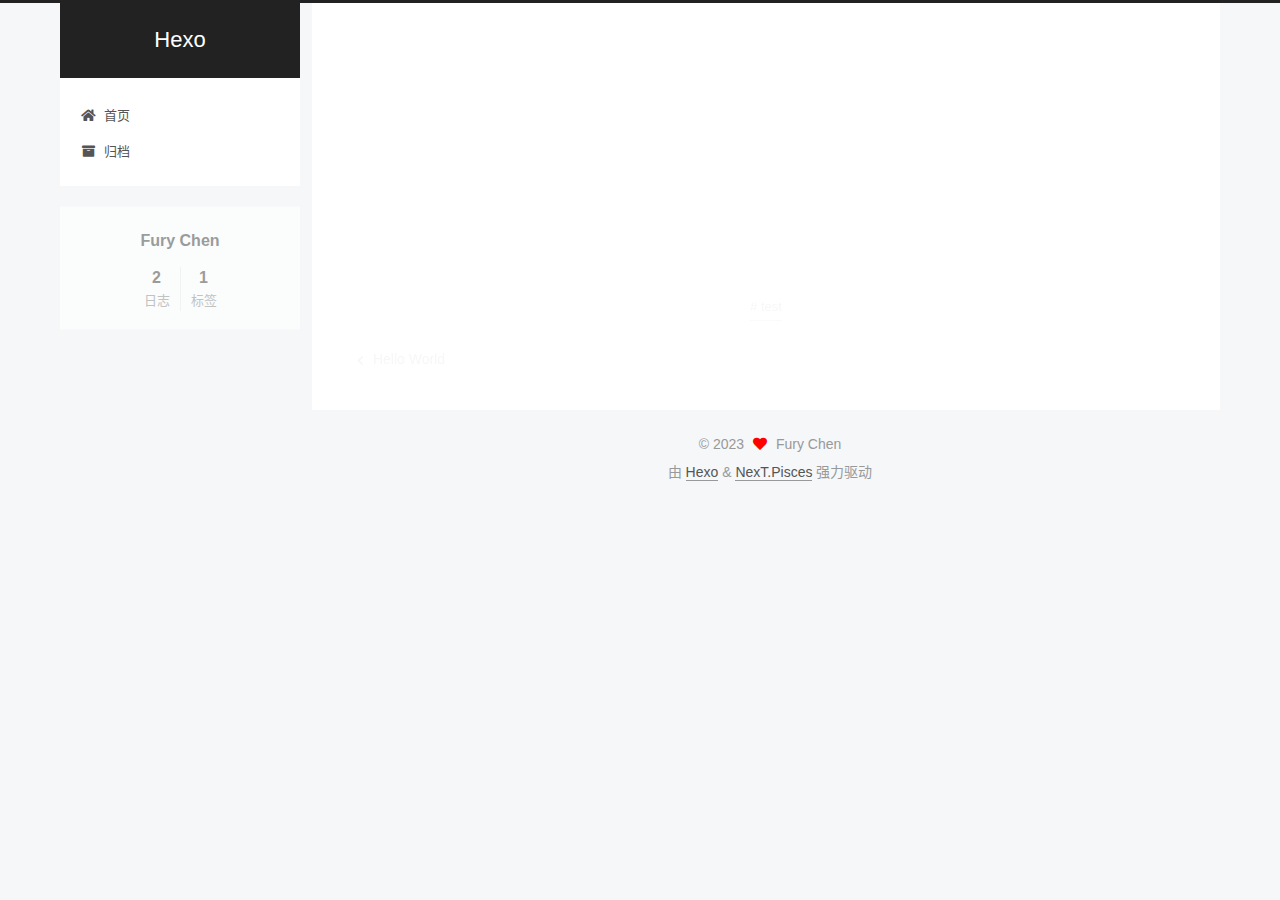
<file: 2023/10/11/My-first-blog/index.html>
<!DOCTYPE html>
<html lang="zh-CN">
<head>
  <meta charset="UTF-8">
<meta name="viewport" content="width=device-width, initial-scale=1, maximum-scale=2">
<meta name="theme-color" content="#222">
<meta name="generator" content="Hexo 6.3.0">
  <link rel="apple-touch-icon" sizes="180x180" href="/images/apple-touch-icon-next.png">
  <link rel="icon" type="image/png" sizes="32x32" href="/images/favicon-32x32-next.png">
  <link rel="icon" type="image/png" sizes="16x16" href="/images/favicon-16x16-next.png">
  <link rel="mask-icon" href="/images/logo.svg" color="#222">

<link rel="stylesheet" href="/css/main.css">


<link rel="stylesheet" href="/lib/font-awesome/css/all.min.css">

<script id="hexo-configurations">
    var NexT = window.NexT || {};
    var CONFIG = {"hostname":"example.com","root":"/","scheme":"Pisces","version":"7.8.0","exturl":false,"sidebar":{"position":"left","display":"post","padding":18,"offset":12,"onmobile":false},"copycode":{"enable":false,"show_result":false,"style":null},"back2top":{"enable":true,"sidebar":false,"scrollpercent":false},"bookmark":{"enable":false,"color":"#222","save":"auto"},"fancybox":false,"mediumzoom":false,"lazyload":false,"pangu":false,"comments":{"style":"tabs","active":null,"storage":true,"lazyload":false,"nav":null},"algolia":{"hits":{"per_page":10},"labels":{"input_placeholder":"Search for Posts","hits_empty":"We didn't find any results for the search: ${query}","hits_stats":"${hits} results found in ${time} ms"}},"localsearch":{"enable":false,"trigger":"auto","top_n_per_article":1,"unescape":false,"preload":false},"motion":{"enable":true,"async":false,"transition":{"post_block":"fadeIn","post_header":"slideDownIn","post_body":"slideDownIn","coll_header":"slideLeftIn","sidebar":"slideUpIn"}}};
  </script>

  <meta name="description" content="这是第一个博客">
<meta property="og:type" content="article">
<meta property="og:title" content="My first blog">
<meta property="og:url" content="http://example.com/2023/10/11/My-first-blog/index.html">
<meta property="og:site_name" content="Hexo">
<meta property="og:description" content="这是第一个博客">
<meta property="og:locale" content="zh_CN">
<meta property="article:published_time" content="2023-10-11T09:03:36.000Z">
<meta property="article:modified_time" content="2023-10-11T09:05:17.176Z">
<meta property="article:author" content="Fury Chen">
<meta property="article:tag" content="test">
<meta name="twitter:card" content="summary">

<link rel="canonical" href="http://example.com/2023/10/11/My-first-blog/">


<script id="page-configurations">
  // https://hexo.io/docs/variables.html
  CONFIG.page = {
    sidebar: "",
    isHome : false,
    isPost : true,
    lang   : 'zh-CN'
  };
</script>

  <title>My first blog | Hexo</title>
  






  <noscript>
  <style>
  .use-motion .brand,
  .use-motion .menu-item,
  .sidebar-inner,
  .use-motion .post-block,
  .use-motion .pagination,
  .use-motion .comments,
  .use-motion .post-header,
  .use-motion .post-body,
  .use-motion .collection-header { opacity: initial; }

  .use-motion .site-title,
  .use-motion .site-subtitle {
    opacity: initial;
    top: initial;
  }

  .use-motion .logo-line-before i { left: initial; }
  .use-motion .logo-line-after i { right: initial; }
  </style>
</noscript>

</head>

<body itemscope itemtype="http://schema.org/WebPage">
  <div class="container use-motion">
    <div class="headband"></div>

    <header class="header" itemscope itemtype="http://schema.org/WPHeader">
      <div class="header-inner"><div class="site-brand-container">
  <div class="site-nav-toggle">
    <div class="toggle" aria-label="切换导航栏">
      <span class="toggle-line toggle-line-first"></span>
      <span class="toggle-line toggle-line-middle"></span>
      <span class="toggle-line toggle-line-last"></span>
    </div>
  </div>

  <div class="site-meta">

    <a href="/" class="brand" rel="start">
      <span class="logo-line-before"><i></i></span>
      <h1 class="site-title">Hexo</h1>
      <span class="logo-line-after"><i></i></span>
    </a>
  </div>

  <div class="site-nav-right">
    <div class="toggle popup-trigger">
    </div>
  </div>
</div>




<nav class="site-nav">
  <ul id="menu" class="main-menu menu">
        <li class="menu-item menu-item-home">

    <a href="/" rel="section"><i class="fa fa-home fa-fw"></i>首页</a>

  </li>
        <li class="menu-item menu-item-archives">

    <a href="/archives/" rel="section"><i class="fa fa-archive fa-fw"></i>归档</a>

  </li>
  </ul>
</nav>




</div>
    </header>

    
  <div class="back-to-top">
    <i class="fa fa-arrow-up"></i>
    <span>0%</span>
  </div>


    <main class="main">
      <div class="main-inner">
        <div class="content-wrap">
          

          <div class="content post posts-expand">
            

    
  
  
  <article itemscope itemtype="http://schema.org/Article" class="post-block" lang="zh-CN">
    <link itemprop="mainEntityOfPage" href="http://example.com/2023/10/11/My-first-blog/">

    <span hidden itemprop="author" itemscope itemtype="http://schema.org/Person">
      <meta itemprop="image" content="/images/avatar.gif">
      <meta itemprop="name" content="Fury Chen">
      <meta itemprop="description" content="">
    </span>

    <span hidden itemprop="publisher" itemscope itemtype="http://schema.org/Organization">
      <meta itemprop="name" content="Hexo">
    </span>
      <header class="post-header">
        <h1 class="post-title" itemprop="name headline">
          My first blog
        </h1>

        <div class="post-meta">
            <span class="post-meta-item">
              <span class="post-meta-item-icon">
                <i class="far fa-calendar"></i>
              </span>
              <span class="post-meta-item-text">发表于</span>
              

              <time title="创建时间：2023-10-11 17:03:36 / 修改时间：17:05:17" itemprop="dateCreated datePublished" datetime="2023-10-11T17:03:36+08:00">2023-10-11</time>
            </span>

          

        </div>
      </header>

    
    
    
    <div class="post-body" itemprop="articleBody">

      
        <p>这是第一个博客</p>

    </div>

    
    
    

      <footer class="post-footer">
          <div class="post-tags">
              <a href="/tags/test/" rel="tag"># test</a>
          </div>

        


        
    <div class="post-nav">
      <div class="post-nav-item">
    <a href="/2023/10/11/hello-world/" rel="prev" title="Hello World">
      <i class="fa fa-chevron-left"></i> Hello World
    </a></div>
      <div class="post-nav-item"></div>
    </div>
      </footer>
    
  </article>
  
  
  



          </div>
          

<script>
  window.addEventListener('tabs:register', () => {
    let { activeClass } = CONFIG.comments;
    if (CONFIG.comments.storage) {
      activeClass = localStorage.getItem('comments_active') || activeClass;
    }
    if (activeClass) {
      let activeTab = document.querySelector(`a[href="#comment-${activeClass}"]`);
      if (activeTab) {
        activeTab.click();
      }
    }
  });
  if (CONFIG.comments.storage) {
    window.addEventListener('tabs:click', event => {
      if (!event.target.matches('.tabs-comment .tab-content .tab-pane')) return;
      let commentClass = event.target.classList[1];
      localStorage.setItem('comments_active', commentClass);
    });
  }
</script>

        </div>
          
  
  <div class="toggle sidebar-toggle">
    <span class="toggle-line toggle-line-first"></span>
    <span class="toggle-line toggle-line-middle"></span>
    <span class="toggle-line toggle-line-last"></span>
  </div>

  <aside class="sidebar">
    <div class="sidebar-inner">

      <ul class="sidebar-nav motion-element">
        <li class="sidebar-nav-toc">
          文章目录
        </li>
        <li class="sidebar-nav-overview">
          站点概览
        </li>
      </ul>

      <!--noindex-->
      <div class="post-toc-wrap sidebar-panel">
      </div>
      <!--/noindex-->

      <div class="site-overview-wrap sidebar-panel">
        <div class="site-author motion-element" itemprop="author" itemscope itemtype="http://schema.org/Person">
  <p class="site-author-name" itemprop="name">Fury Chen</p>
  <div class="site-description" itemprop="description"></div>
</div>
<div class="site-state-wrap motion-element">
  <nav class="site-state">
      <div class="site-state-item site-state-posts">
          <a href="/archives/">
        
          <span class="site-state-item-count">2</span>
          <span class="site-state-item-name">日志</span>
        </a>
      </div>
      <div class="site-state-item site-state-tags">
        <span class="site-state-item-count">1</span>
        <span class="site-state-item-name">标签</span>
      </div>
  </nav>
</div>



      </div>

    </div>
  </aside>
  <div id="sidebar-dimmer"></div>


      </div>
    </main>

    <footer class="footer">
      <div class="footer-inner">
        

        

<div class="copyright">
  
  &copy; 
  <span itemprop="copyrightYear">2023</span>
  <span class="with-love">
    <i class="fa fa-heart"></i>
  </span>
  <span class="author" itemprop="copyrightHolder">Fury Chen</span>
</div>
  <div class="powered-by">由 <a href="https://hexo.io/" class="theme-link" rel="noopener" target="_blank">Hexo</a> & <a href="https://pisces.theme-next.org/" class="theme-link" rel="noopener" target="_blank">NexT.Pisces</a> 强力驱动
  </div>

        








      </div>
    </footer>
  </div>

  
  <script src="/lib/anime.min.js"></script>
  <script src="/lib/velocity/velocity.min.js"></script>
  <script src="/lib/velocity/velocity.ui.min.js"></script>

<script src="/js/utils.js"></script>

<script src="/js/motion.js"></script>


<script src="/js/schemes/pisces.js"></script>


<script src="/js/next-boot.js"></script>




  















  

  

</body>
</html>
</file>
<file: css/main.css>
:root {
  --body-bg-color: #f5f7f9;
  --content-bg-color: #fff;
  --card-bg-color: #f5f5f5;
  --text-color: #555;
  --blockquote-color: #666;
  --link-color: #555;
  --link-hover-color: #222;
  --brand-color: #fff;
  --brand-hover-color: #fff;
  --table-row-odd-bg-color: #f9f9f9;
  --table-row-hover-bg-color: #f5f5f5;
  --menu-item-bg-color: #f5f5f5;
  --btn-default-bg: #fff;
  --btn-default-color: #555;
  --btn-default-border-color: #555;
  --btn-default-hover-bg: #222;
  --btn-default-hover-color: #fff;
  --btn-default-hover-border-color: #222;
}
html {
  line-height: 1.15; /* 1 */
  -webkit-text-size-adjust: 100%; /* 2 */
}
body {
  margin: 0;
}
main {
  display: block;
}
h1 {
  font-size: 2em;
  margin: 0.67em 0;
}
hr {
  box-sizing: content-box; /* 1 */
  height: 0; /* 1 */
  overflow: visible; /* 2 */
}
pre {
  font-family: monospace, monospace; /* 1 */
  font-size: 1em; /* 2 */
}
a {
  background: transparent;
}
abbr[title] {
  border-bottom: none; /* 1 */
  text-decoration: underline; /* 2 */
  text-decoration: underline dotted; /* 2 */
}
b,
strong {
  font-weight: bolder;
}
code,
kbd,
samp {
  font-family: monospace, monospace; /* 1 */
  font-size: 1em; /* 2 */
}
small {
  font-size: 80%;
}
sub,
sup {
  font-size: 75%;
  line-height: 0;
  position: relative;
  vertical-align: baseline;
}
sub {
  bottom: -0.25em;
}
sup {
  top: -0.5em;
}
img {
  border-style: none;
}
button,
input,
optgroup,
select,
textarea {
  font-family: inherit; /* 1 */
  font-size: 100%; /* 1 */
  line-height: 1.15; /* 1 */
  margin: 0; /* 2 */
}
button,
input {
/* 1 */
  overflow: visible;
}
button,
select {
/* 1 */
  text-transform: none;
}
button,
[type='button'],
[type='reset'],
[type='submit'] {
  -webkit-appearance: button;
}
button::-moz-focus-inner,
[type='button']::-moz-focus-inner,
[type='reset']::-moz-focus-inner,
[type='submit']::-moz-focus-inner {
  border-style: none;
  padding: 0;
}
button:-moz-focusring,
[type='button']:-moz-focusring,
[type='reset']:-moz-focusring,
[type='submit']:-moz-focusring {
  outline: 1px dotted ButtonText;
}
fieldset {
  padding: 0.35em 0.75em 0.625em;
}
legend {
  box-sizing: border-box; /* 1 */
  color: inherit; /* 2 */
  display: table; /* 1 */
  max-width: 100%; /* 1 */
  padding: 0; /* 3 */
  white-space: normal; /* 1 */
}
progress {
  vertical-align: baseline;
}
textarea {
  overflow: auto;
}
[type='checkbox'],
[type='radio'] {
  box-sizing: border-box; /* 1 */
  padding: 0; /* 2 */
}
[type='number']::-webkit-inner-spin-button,
[type='number']::-webkit-outer-spin-button {
  height: auto;
}
[type='search'] {
  outline-offset: -2px; /* 2 */
  -webkit-appearance: textfield; /* 1 */
}
[type='search']::-webkit-search-decoration {
  -webkit-appearance: none;
}
::-webkit-file-upload-button {
  font: inherit; /* 2 */
  -webkit-appearance: button; /* 1 */
}
details {
  display: block;
}
summary {
  display: list-item;
}
template {
  display: none;
}
[hidden] {
  display: none;
}
::selection {
  background: #262a30;
  color: #eee;
}
html,
body {
  height: 100%;
}
body {
  background: var(--body-bg-color);
  color: var(--text-color);
  font-family: 'Lato', "PingFang SC", "Microsoft YaHei", sans-serif;
  font-size: 1em;
  line-height: 2;
}
@media (max-width: 991px) {
  body {
    padding-left: 0 !important;
    padding-right: 0 !important;
  }
}
h1,
h2,
h3,
h4,
h5,
h6 {
  font-family: 'Lato', "PingFang SC", "Microsoft YaHei", sans-serif;
  font-weight: bold;
  line-height: 1.5;
  margin: 20px 0 15px;
}
h1 {
  font-size: 1.5em;
}
h2 {
  font-size: 1.375em;
}
h3 {
  font-size: 1.25em;
}
h4 {
  font-size: 1.125em;
}
h5 {
  font-size: 1em;
}
h6 {
  font-size: 0.875em;
}
p {
  margin: 0 0 20px 0;
}
a,
span.exturl {
  border-bottom: 1px solid #999;
  color: var(--link-color);
  outline: 0;
  text-decoration: none;
  overflow-wrap: break-word;
  word-wrap: break-word;
  cursor: pointer;
}
a:hover,
span.exturl:hover {
  border-bottom-color: var(--link-hover-color);
  color: var(--link-hover-color);
}
iframe,
img,
video {
  display: block;
  margin-left: auto;
  margin-right: auto;
  max-width: 100%;
}
hr {
  background-image: repeating-linear-gradient(-45deg, #ddd, #ddd 4px, transparent 4px, transparent 8px);
  border: 0;
  height: 3px;
  margin: 40px 0;
}
blockquote {
  border-left: 4px solid #ddd;
  color: var(--blockquote-color);
  margin: 0;
  padding: 0 15px;
}
blockquote cite::before {
  content: '-';
  padding: 0 5px;
}
dt {
  font-weight: bold;
}
dd {
  margin: 0;
  padding: 0;
}
kbd {
  background-color: #f5f5f5;
  background-image: linear-gradient(#eee, #fff, #eee);
  border: 1px solid #ccc;
  border-radius: 0.2em;
  box-shadow: 0.1em 0.1em 0.2em rgba(0,0,0,0.1);
  color: #555;
  font-family: inherit;
  padding: 0.1em 0.3em;
  white-space: nowrap;
}
.table-container {
  overflow: auto;
}
table {
  border-collapse: collapse;
  border-spacing: 0;
  font-size: 0.875em;
  margin: 0 0 20px 0;
  width: 100%;
}
tbody tr:nth-of-type(odd) {
  background: var(--table-row-odd-bg-color);
}
tbody tr:hover {
  background: var(--table-row-hover-bg-color);
}
caption,
th,
td {
  font-weight: normal;
  padding: 8px;
  vertical-align: middle;
}
th,
td {
  border: 1px solid #ddd;
  border-bottom: 3px solid #ddd;
}
th {
  font-weight: 700;
  padding-bottom: 10px;
}
td {
  border-bottom-width: 1px;
}
.btn {
  background: var(--btn-default-bg);
  border: 2px solid var(--btn-default-border-color);
  border-radius: 2px;
  color: var(--btn-default-color);
  display: inline-block;
  font-size: 0.875em;
  line-height: 2;
  padding: 0 20px;
  text-decoration: none;
  transition-property: background-color;
  transition-delay: 0s;
  transition-duration: 0.2s;
  transition-timing-function: ease-in-out;
}
.btn:hover {
  background: var(--btn-default-hover-bg);
  border-color: var(--btn-default-hover-border-color);
  color: var(--btn-default-hover-color);
}
.btn + .btn {
  margin: 0 0 8px 8px;
}
.btn .fa-fw {
  text-align: left;
  width: 1.285714285714286em;
}
.toggle {
  line-height: 0;
}
.toggle .toggle-line {
  background: #fff;
  display: inline-block;
  height: 2px;
  left: 0;
  position: relative;
  top: 0;
  transition: all 0.4s;
  vertical-align: top;
  width: 100%;
}
.toggle .toggle-line:not(:first-child) {
  margin-top: 3px;
}
.toggle.toggle-arrow .toggle-line-first {
  left: 50%;
  top: 2px;
  transform: rotate(45deg);
  width: 50%;
}
.toggle.toggle-arrow .toggle-line-middle {
  left: 2px;
  width: 90%;
}
.toggle.toggle-arrow .toggle-line-last {
  left: 50%;
  top: -2px;
  transform: rotate(-45deg);
  width: 50%;
}
.toggle.toggle-close .toggle-line-first {
  transform: rotate(-45deg);
  top: 5px;
}
.toggle.toggle-close .toggle-line-middle {
  opacity: 0;
}
.toggle.toggle-close .toggle-line-last {
  transform: rotate(45deg);
  top: -5px;
}
.highlight,
pre {
  background: #f7f7f7;
  color: #4d4d4c;
  line-height: 1.6;
  margin: 0 auto 20px;
}
pre,
code {
  font-family: consolas, Menlo, monospace, "PingFang SC", "Microsoft YaHei";
}
code {
  background: #eee;
  border-radius: 3px;
  color: #555;
  padding: 2px 4px;
  overflow-wrap: break-word;
  word-wrap: break-word;
}
.highlight *::selection {
  background: #d6d6d6;
}
.highlight pre {
  border: 0;
  margin: 0;
  padding: 10px 0;
}
.highlight table {
  border: 0;
  margin: 0;
  width: auto;
}
.highlight td {
  border: 0;
  padding: 0;
}
.highlight figcaption {
  background: #eff2f3;
  color: #4d4d4c;
  display: flex;
  font-size: 0.875em;
  justify-content: space-between;
  line-height: 1.2;
  padding: 0.5em;
}
.highlight figcaption a {
  color: #4d4d4c;
}
.highlight figcaption a:hover {
  border-bottom-color: #4d4d4c;
}
.highlight .gutter {
  -moz-user-select: none;
  -ms-user-select: none;
  -webkit-user-select: none;
  user-select: none;
}
.highlight .gutter pre {
  background: #eff2f3;
  color: #869194;
  padding-left: 10px;
  padding-right: 10px;
  text-align: right;
}
.highlight .code pre {
  background: #f7f7f7;
  padding-left: 10px;
  width: 100%;
}
.gist table {
  width: auto;
}
.gist table td {
  border: 0;
}
pre {
  overflow: auto;
  padding: 10px;
}
pre code {
  background: none;
  color: #4d4d4c;
  font-size: 0.875em;
  padding: 0;
  text-shadow: none;
}
pre .deletion {
  background: #fdd;
}
pre .addition {
  background: #dfd;
}
pre .meta {
  color: #eab700;
  -moz-user-select: none;
  -ms-user-select: none;
  -webkit-user-select: none;
  user-select: none;
}
pre .comment {
  color: #8e908c;
}
pre .variable,
pre .attribute,
pre .tag,
pre .name,
pre .regexp,
pre .ruby .constant,
pre .xml .tag .title,
pre .xml .pi,
pre .xml .doctype,
pre .html .doctype,
pre .css .id,
pre .css .class,
pre .css .pseudo {
  color: #c82829;
}
pre .number,
pre .preprocessor,
pre .built_in,
pre .builtin-name,
pre .literal,
pre .params,
pre .constant,
pre .command {
  color: #f5871f;
}
pre .ruby .class .title,
pre .css .rules .attribute,
pre .string,
pre .symbol,
pre .value,
pre .inheritance,
pre .header,
pre .ruby .symbol,
pre .xml .cdata,
pre .special,
pre .formula {
  color: #718c00;
}
pre .title,
pre .css .hexcolor {
  color: #3e999f;
}
pre .function,
pre .python .decorator,
pre .python .title,
pre .ruby .function .title,
pre .ruby .title .keyword,
pre .perl .sub,
pre .javascript .title,
pre .coffeescript .title {
  color: #4271ae;
}
pre .keyword,
pre .javascript .function {
  color: #8959a8;
}
.blockquote-center {
  border-left: none;
  margin: 40px 0;
  padding: 0;
  position: relative;
  text-align: center;
}
.blockquote-center .fa {
  display: block;
  opacity: 0.6;
  position: absolute;
  width: 100%;
}
.blockquote-center .fa-quote-left {
  border-top: 1px solid #ccc;
  text-align: left;
  top: -20px;
}
.blockquote-center .fa-quote-right {
  border-bottom: 1px solid #ccc;
  text-align: right;
  bottom: -20px;
}
.blockquote-center p,
.blockquote-center div {
  text-align: center;
}
.post-body .group-picture img {
  margin: 0 auto;
  padding: 0 3px;
}
.group-picture-row {
  margin-bottom: 6px;
  overflow: hidden;
}
.group-picture-column {
  float: left;
  margin-bottom: 10px;
}
.post-body .label {
  color: #555;
  display: inline;
  padding: 0 2px;
}
.post-body .label.default {
  background: #f0f0f0;
}
.post-body .label.primary {
  background: #efe6f7;
}
.post-body .label.info {
  background: #e5f2f8;
}
.post-body .label.success {
  background: #e7f4e9;
}
.post-body .label.warning {
  background: #fcf6e1;
}
.post-body .label.danger {
  background: #fae8eb;
}
.post-body .tabs {
  margin-bottom: 20px;
}
.post-body .tabs,
.tabs-comment {
  display: block;
  padding-top: 10px;
  position: relative;
}
.post-body .tabs ul.nav-tabs,
.tabs-comment ul.nav-tabs {
  display: flex;
  flex-wrap: wrap;
  margin: 0;
  margin-bottom: -1px;
  padding: 0;
}
@media (max-width: 413px) {
  .post-body .tabs ul.nav-tabs,
  .tabs-comment ul.nav-tabs {
    display: block;
    margin-bottom: 5px;
  }
}
.post-body .tabs ul.nav-tabs li.tab,
.tabs-comment ul.nav-tabs li.tab {
  border-bottom: 1px solid #ddd;
  border-left: 1px solid transparent;
  border-right: 1px solid transparent;
  border-top: 3px solid transparent;
  flex-grow: 1;
  list-style-type: none;
  border-radius: 0 0 0 0;
}
@media (max-width: 413px) {
  .post-body .tabs ul.nav-tabs li.tab,
  .tabs-comment ul.nav-tabs li.tab {
    border-bottom: 1px solid transparent;
    border-left: 3px solid transparent;
    border-right: 1px solid transparent;
    border-top: 1px solid transparent;
  }
}
@media (max-width: 413px) {
  .post-body .tabs ul.nav-tabs li.tab,
  .tabs-comment ul.nav-tabs li.tab {
    border-radius: 0;
  }
}
.post-body .tabs ul.nav-tabs li.tab a,
.tabs-comment ul.nav-tabs li.tab a {
  border-bottom: initial;
  display: block;
  line-height: 1.8;
  outline: 0;
  padding: 0.25em 0.75em;
  text-align: center;
  transition-delay: 0s;
  transition-duration: 0.2s;
  transition-timing-function: ease-out;
}
.post-body .tabs ul.nav-tabs li.tab a i,
.tabs-comment ul.nav-tabs li.tab a i {
  width: 1.285714285714286em;
}
.post-body .tabs ul.nav-tabs li.tab.active,
.tabs-comment ul.nav-tabs li.tab.active {
  border-bottom: 1px solid transparent;
  border-left: 1px solid #ddd;
  border-right: 1px solid #ddd;
  border-top: 3px solid #fc6423;
}
@media (max-width: 413px) {
  .post-body .tabs ul.nav-tabs li.tab.active,
  .tabs-comment ul.nav-tabs li.tab.active {
    border-bottom: 1px solid #ddd;
    border-left: 3px solid #fc6423;
    border-right: 1px solid #ddd;
    border-top: 1px solid #ddd;
  }
}
.post-body .tabs ul.nav-tabs li.tab.active a,
.tabs-comment ul.nav-tabs li.tab.active a {
  color: var(--link-color);
  cursor: default;
}
.post-body .tabs .tab-content .tab-pane,
.tabs-comment .tab-content .tab-pane {
  border: 1px solid #ddd;
  border-top: 0;
  padding: 20px 20px 0 20px;
  border-radius: 0;
}
.post-body .tabs .tab-content .tab-pane:not(.active),
.tabs-comment .tab-content .tab-pane:not(.active) {
  display: none;
}
.post-body .tabs .tab-content .tab-pane.active,
.tabs-comment .tab-content .tab-pane.active {
  display: block;
}
.post-body .tabs .tab-content .tab-pane.active:nth-of-type(1),
.tabs-comment .tab-content .tab-pane.active:nth-of-type(1) {
  border-radius: 0 0 0 0;
}
@media (max-width: 413px) {
  .post-body .tabs .tab-content .tab-pane.active:nth-of-type(1),
  .tabs-comment .tab-content .tab-pane.active:nth-of-type(1) {
    border-radius: 0;
  }
}
.post-body .note {
  border-radius: 3px;
  margin-bottom: 20px;
  padding: 1em;
  position: relative;
  border: 1px solid #eee;
  border-left-width: 5px;
}
.post-body .note h2,
.post-body .note h3,
.post-body .note h4,
.post-body .note h5,
.post-body .note h6 {
  margin-top: 0;
  border-bottom: initial;
  margin-bottom: 0;
  padding-top: 0;
}
.post-body .note p:first-child,
.post-body .note ul:first-child,
.post-body .note ol:first-child,
.post-body .note table:first-child,
.post-body .note pre:first-child,
.post-body .note blockquote:first-child,
.post-body .note img:first-child {
  margin-top: 0;
}
.post-body .note p:last-child,
.post-body .note ul:last-child,
.post-body .note ol:last-child,
.post-body .note table:last-child,
.post-body .note pre:last-child,
.post-body .note blockquote:last-child,
.post-body .note img:last-child {
  margin-bottom: 0;
}
.post-body .note.default {
  border-left-color: #777;
}
.post-body .note.default h2,
.post-body .note.default h3,
.post-body .note.default h4,
.post-body .note.default h5,
.post-body .note.default h6 {
  color: #777;
}
.post-body .note.primary {
  border-left-color: #6f42c1;
}
.post-body .note.primary h2,
.post-body .note.primary h3,
.post-body .note.primary h4,
.post-body .note.primary h5,
.post-body .note.primary h6 {
  color: #6f42c1;
}
.post-body .note.info {
  border-left-color: #428bca;
}
.post-body .note.info h2,
.post-body .note.info h3,
.post-body .note.info h4,
.post-body .note.info h5,
.post-body .note.info h6 {
  color: #428bca;
}
.post-body .note.success {
  border-left-color: #5cb85c;
}
.post-body .note.success h2,
.post-body .note.success h3,
.post-body .note.success h4,
.post-body .note.success h5,
.post-body .note.success h6 {
  color: #5cb85c;
}
.post-body .note.warning {
  border-left-color: #f0ad4e;
}
.post-body .note.warning h2,
.post-body .note.warning h3,
.post-body .note.warning h4,
.post-body .note.warning h5,
.post-body .note.warning h6 {
  color: #f0ad4e;
}
.post-body .note.danger {
  border-left-color: #d9534f;
}
.post-body .note.danger h2,
.post-body .note.danger h3,
.post-body .note.danger h4,
.post-body .note.danger h5,
.post-body .note.danger h6 {
  color: #d9534f;
}
.pagination .prev,
.pagination .next,
.pagination .page-number,
.pagination .space {
  display: inline-block;
  margin: 0 10px;
  padding: 0 11px;
  position: relative;
  top: -1px;
}
@media (max-width: 767px) {
  .pagination .prev,
  .pagination .next,
  .pagination .page-number,
  .pagination .space {
    margin: 0 5px;
  }
}
.pagination {
  border-top: 1px solid #eee;
  margin: 120px 0 0;
  text-align: center;
}
.pagination .prev,
.pagination .next,
.pagination .page-number {
  border-bottom: 0;
  border-top: 1px solid #eee;
  transition-property: border-color;
  transition-delay: 0s;
  transition-duration: 0.2s;
  transition-timing-function: ease-in-out;
}
.pagination .prev:hover,
.pagination .next:hover,
.pagination .page-number:hover {
  border-top-color: #222;
}
.pagination .space {
  margin: 0;
  padding: 0;
}
.pagination .prev {
  margin-left: 0;
}
.pagination .next {
  margin-right: 0;
}
.pagination .page-number.current {
  background: #ccc;
  border-top-color: #ccc;
  color: #fff;
}
@media (max-width: 767px) {
  .pagination {
    border-top: none;
  }
  .pagination .prev,
  .pagination .next,
  .pagination .page-number {
    border-bottom: 1px solid #eee;
    border-top: 0;
    margin-bottom: 10px;
    padding: 0 10px;
  }
  .pagination .prev:hover,
  .pagination .next:hover,
  .pagination .page-number:hover {
    border-bottom-color: #222;
  }
}
.comments {
  margin-top: 60px;
  overflow: hidden;
}
.comment-button-group {
  display: flex;
  flex-wrap: wrap-reverse;
  justify-content: center;
  margin: 1em 0;
}
.comment-button-group .comment-button {
  margin: 0.1em 0.2em;
}
.comment-button-group .comment-button.active {
  background: var(--btn-default-hover-bg);
  border-color: var(--btn-default-hover-border-color);
  color: var(--btn-default-hover-color);
}
.comment-position {
  display: none;
}
.comment-position.active {
  display: block;
}
.tabs-comment {
  background: var(--content-bg-color);
  margin-top: 4em;
  padding-top: 0;
}
.tabs-comment .comments {
  border: 0;
  box-shadow: none;
  margin-top: 0;
  padding-top: 0;
}
.container {
  min-height: 100%;
  position: relative;
}
.main-inner {
  margin: 0 auto;
  width: calc(100% - 20px);
}
@media (min-width: 1200px) {
  .main-inner {
    width: 1160px;
  }
}
@media (min-width: 1600px) {
  .main-inner {
    width: 73%;
  }
}
@media (max-width: 767px) {
  .content-wrap {
    padding: 0 20px;
  }
}
.header {
  background: transparent;
}
.header-inner {
  margin: 0 auto;
  width: calc(100% - 20px);
}
@media (min-width: 1200px) {
  .header-inner {
    width: 1160px;
  }
}
@media (min-width: 1600px) {
  .header-inner {
    width: 73%;
  }
}
.site-brand-container {
  display: flex;
  flex-shrink: 0;
  padding: 0 10px;
}
.headband {
  background: #222;
  height: 3px;
}
.site-meta {
  flex-grow: 1;
  text-align: center;
}
@media (max-width: 767px) {
  .site-meta {
    text-align: center;
  }
}
.brand {
  border-bottom: none;
  color: var(--brand-color);
  display: inline-block;
  line-height: 1.375em;
  padding: 0 40px;
  position: relative;
}
.brand:hover {
  color: var(--brand-hover-color);
}
.site-title {
  font-family: 'Lato', "PingFang SC", "Microsoft YaHei", sans-serif;
  font-size: 1.375em;
  font-weight: normal;
  margin: 0;
}
.site-subtitle {
  color: #ddd;
  font-size: 0.8125em;
  margin: 10px 0;
}
.use-motion .brand {
  opacity: 0;
}
.use-motion .site-title,
.use-motion .site-subtitle,
.use-motion .custom-logo-image {
  opacity: 0;
  position: relative;
  top: -10px;
}
.site-nav-toggle,
.site-nav-right {
  display: none;
}
@media (max-width: 767px) {
  .site-nav-toggle,
  .site-nav-right {
    display: flex;
    flex-direction: column;
    justify-content: center;
  }
}
.site-nav-toggle .toggle,
.site-nav-right .toggle {
  color: var(--text-color);
  padding: 10px;
  width: 22px;
}
.site-nav-toggle .toggle .toggle-line,
.site-nav-right .toggle .toggle-line {
  background: var(--text-color);
  border-radius: 1px;
}
.site-nav {
  display: block;
}
@media (max-width: 767px) {
  .site-nav {
    clear: both;
    display: none;
  }
}
.site-nav.site-nav-on {
  display: block;
}
.menu {
  margin-top: 20px;
  padding-left: 0;
  text-align: center;
}
.menu-item {
  display: inline-block;
  list-style: none;
  margin: 0 10px;
}
@media (max-width: 767px) {
  .menu-item {
    display: block;
    margin-top: 10px;
  }
  .menu-item.menu-item-search {
    display: none;
  }
}
.menu-item a,
.menu-item span.exturl {
  border-bottom: 0;
  display: block;
  font-size: 0.8125em;
  transition-property: border-color;
  transition-delay: 0s;
  transition-duration: 0.2s;
  transition-timing-function: ease-in-out;
}
@media (hover: none) {
  .menu-item a:hover,
  .menu-item span.exturl:hover {
    border-bottom-color: transparent !important;
  }
}
.menu-item .fa,
.menu-item .fab,
.menu-item .far,
.menu-item .fas {
  margin-right: 8px;
}
.menu-item .badge {
  display: inline-block;
  font-weight: bold;
  line-height: 1;
  margin-left: 0.35em;
  margin-top: 0.35em;
  text-align: center;
  white-space: nowrap;
}
@media (max-width: 767px) {
  .menu-item .badge {
    float: right;
    margin-left: 0;
  }
}
.menu-item-active a,
.menu .menu-item a:hover,
.menu .menu-item span.exturl:hover {
  background: var(--menu-item-bg-color);
}
.use-motion .menu-item {
  opacity: 0;
}
.sidebar {
  background: #222;
  bottom: 0;
  box-shadow: inset 0 2px 6px #000;
  position: fixed;
  top: 0;
}
@media (max-width: 991px) {
  .sidebar {
    display: none;
  }
}
.sidebar-inner {
  color: #999;
  padding: 18px 10px;
  text-align: center;
}
.cc-license {
  margin-top: 10px;
  text-align: center;
}
.cc-license .cc-opacity {
  border-bottom: none;
  opacity: 0.7;
}
.cc-license .cc-opacity:hover {
  opacity: 0.9;
}
.cc-license img {
  display: inline-block;
}
.site-author-image {
  border: 1px solid #eee;
  display: block;
  margin: 0 auto;
  max-width: 120px;
  padding: 2px;
}
.site-author-name {
  color: var(--text-color);
  font-weight: 600;
  margin: 0;
  text-align: center;
}
.site-description {
  color: #999;
  font-size: 0.8125em;
  margin-top: 0;
  text-align: center;
}
.links-of-author {
  margin-top: 15px;
}
.links-of-author a,
.links-of-author span.exturl {
  border-bottom-color: #555;
  display: inline-block;
  font-size: 0.8125em;
  margin-bottom: 10px;
  margin-right: 10px;
  vertical-align: middle;
}
.links-of-author a::before,
.links-of-author span.exturl::before {
  background: #ffb66a;
  border-radius: 50%;
  content: ' ';
  display: inline-block;
  height: 4px;
  margin-right: 3px;
  vertical-align: middle;
  width: 4px;
}
.sidebar-button {
  margin-top: 15px;
}
.sidebar-button a {
  border: 1px solid #fc6423;
  border-radius: 4px;
  color: #fc6423;
  display: inline-block;
  padding: 0 15px;
}
.sidebar-button a .fa,
.sidebar-button a .fab,
.sidebar-button a .far,
.sidebar-button a .fas {
  margin-right: 5px;
}
.sidebar-button a:hover {
  background: #fc6423;
  border: 1px solid #fc6423;
  color: #fff;
}
.sidebar-button a:hover .fa,
.sidebar-button a:hover .fab,
.sidebar-button a:hover .far,
.sidebar-button a:hover .fas {
  color: #fff;
}
.links-of-blogroll {
  font-size: 0.8125em;
  margin-top: 10px;
}
.links-of-blogroll-title {
  font-size: 0.875em;
  font-weight: 600;
  margin-top: 0;
}
.links-of-blogroll-list {
  list-style: none;
  margin: 0;
  padding: 0;
}
#sidebar-dimmer {
  display: none;
}
@media (max-width: 767px) {
  #sidebar-dimmer {
    background: #000;
    display: block;
    height: 100%;
    left: 100%;
    opacity: 0;
    position: fixed;
    top: 0;
    width: 100%;
    z-index: 1100;
  }
  .sidebar-active + #sidebar-dimmer {
    opacity: 0.7;
    transform: translateX(-100%);
    transition: opacity 0.5s;
  }
}
.sidebar-nav {
  margin: 0;
  padding-bottom: 20px;
  padding-left: 0;
}
.sidebar-nav li {
  border-bottom: 1px solid transparent;
  color: var(--text-color);
  cursor: pointer;
  display: inline-block;
  font-size: 0.875em;
}
.sidebar-nav li.sidebar-nav-overview {
  margin-left: 10px;
}
.sidebar-nav li:hover {
  color: #fc6423;
}
.sidebar-nav .sidebar-nav-active {
  border-bottom-color: #fc6423;
  color: #fc6423;
}
.sidebar-nav .sidebar-nav-active:hover {
  color: #fc6423;
}
.sidebar-panel {
  display: none;
  overflow-x: hidden;
  overflow-y: auto;
}
.sidebar-panel-active {
  display: block;
}
.sidebar-toggle {
  background: #222;
  bottom: 45px;
  cursor: pointer;
  height: 14px;
  left: 30px;
  padding: 5px;
  position: fixed;
  width: 14px;
  z-index: 1300;
}
@media (max-width: 991px) {
  .sidebar-toggle {
    left: 20px;
    opacity: 0.8;
    display: none;
  }
}
.sidebar-toggle:hover .toggle-line {
  background: #fc6423;
}
.post-toc {
  font-size: 0.875em;
}
.post-toc ol {
  list-style: none;
  margin: 0;
  padding: 0 2px 5px 10px;
  text-align: left;
}
.post-toc ol > ol {
  padding-left: 0;
}
.post-toc ol a {
  transition-property: all;
  transition-delay: 0s;
  transition-duration: 0.2s;
  transition-timing-function: ease-in-out;
}
.post-toc .nav-item {
  line-height: 1.8;
  overflow: hidden;
  text-overflow: ellipsis;
  white-space: nowrap;
}
.post-toc .nav .nav-child {
  display: none;
}
.post-toc .nav .active > .nav-child {
  display: block;
}
.post-toc .nav .active-current > .nav-child {
  display: block;
}
.post-toc .nav .active-current > .nav-child > .nav-item {
  display: block;
}
.post-toc .nav .active > a {
  border-bottom-color: #fc6423;
  color: #fc6423;
}
.post-toc .nav .active-current > a {
  color: #fc6423;
}
.post-toc .nav .active-current > a:hover {
  color: #fc6423;
}
.site-state {
  display: flex;
  justify-content: center;
  line-height: 1.4;
  margin-top: 10px;
  overflow: hidden;
  text-align: center;
  white-space: nowrap;
}
.site-state-item {
  padding: 0 15px;
}
.site-state-item:not(:first-child) {
  border-left: 1px solid #eee;
}
.site-state-item a {
  border-bottom: none;
}
.site-state-item-count {
  display: block;
  font-size: 1em;
  font-weight: 600;
  text-align: center;
}
.site-state-item-name {
  color: #999;
  font-size: 0.8125em;
}
.footer {
  color: #999;
  font-size: 0.875em;
  padding: 20px 0;
}
.footer.footer-fixed {
  bottom: 0;
  left: 0;
  position: absolute;
  right: 0;
}
.footer-inner {
  box-sizing: border-box;
  margin: 0 auto;
  text-align: center;
  width: calc(100% - 20px);
}
@media (min-width: 1200px) {
  .footer-inner {
    width: 1160px;
  }
}
@media (min-width: 1600px) {
  .footer-inner {
    width: 73%;
  }
}
.languages {
  display: inline-block;
  font-size: 1.125em;
  position: relative;
}
.languages .lang-select-label span {
  margin: 0 0.5em;
}
.languages .lang-select {
  height: 100%;
  left: 0;
  opacity: 0;
  position: absolute;
  top: 0;
  width: 100%;
}
.with-love {
  color: #ff0000;
  display: inline-block;
  margin: 0 5px;
}
.powered-by,
.theme-info {
  display: inline-block;
}
@-moz-keyframes iconAnimate {
  0%, 100% {
    transform: scale(1);
  }
  10%, 30% {
    transform: scale(0.9);
  }
  20%, 40%, 60%, 80% {
    transform: scale(1.1);
  }
  50%, 70% {
    transform: scale(1.1);
  }
}
@-webkit-keyframes iconAnimate {
  0%, 100% {
    transform: scale(1);
  }
  10%, 30% {
    transform: scale(0.9);
  }
  20%, 40%, 60%, 80% {
    transform: scale(1.1);
  }
  50%, 70% {
    transform: scale(1.1);
  }
}
@-o-keyframes iconAnimate {
  0%, 100% {
    transform: scale(1);
  }
  10%, 30% {
    transform: scale(0.9);
  }
  20%, 40%, 60%, 80% {
    transform: scale(1.1);
  }
  50%, 70% {
    transform: scale(1.1);
  }
}
@keyframes iconAnimate {
  0%, 100% {
    transform: scale(1);
  }
  10%, 30% {
    transform: scale(0.9);
  }
  20%, 40%, 60%, 80% {
    transform: scale(1.1);
  }
  50%, 70% {
    transform: scale(1.1);
  }
}
.back-to-top {
  font-size: 12px;
  text-align: center;
  transition-delay: 0s;
  transition-duration: 0.2s;
  transition-timing-function: ease-in-out;
}
.back-to-top {
  background: #222;
  bottom: -100px;
  box-sizing: border-box;
  color: #fff;
  cursor: pointer;
  left: 30px;
  opacity: 0.6;
  padding: 0 6px;
  position: fixed;
  transition-property: bottom;
  z-index: 1300;
  width: 24px;
}
.back-to-top span {
  display: none;
}
.back-to-top:hover {
  color: #fc6423;
}
.back-to-top.back-to-top-on {
  bottom: 30px;
}
@media (max-width: 991px) {
  .back-to-top {
    left: 20px;
    opacity: 0.8;
  }
}
.post-body {
  font-family: 'Lato', "PingFang SC", "Microsoft YaHei", sans-serif;
  overflow-wrap: break-word;
  word-wrap: break-word;
}
@media (min-width: 1200px) {
  .post-body {
    font-size: 1.125em;
  }
}
.post-body .exturl .fa {
  font-size: 0.875em;
  margin-left: 4px;
}
.post-body .image-caption,
.post-body .figure .caption {
  color: #999;
  font-size: 0.875em;
  font-weight: bold;
  line-height: 1;
  margin: -20px auto 15px;
  text-align: center;
}
.post-sticky-flag {
  display: inline-block;
  transform: rotate(30deg);
}
.post-button {
  margin-top: 40px;
  text-align: center;
}
.use-motion .post-block,
.use-motion .pagination,
.use-motion .comments {
  opacity: 0;
}
.use-motion .post-header {
  opacity: 0;
}
.use-motion .post-body {
  opacity: 0;
}
.use-motion .collection-header {
  opacity: 0;
}
.posts-collapse {
  margin-left: 35px;
  position: relative;
}
@media (max-width: 767px) {
  .posts-collapse {
    margin-left: 0px;
    margin-right: 0px;
  }
}
.posts-collapse .collection-title {
  font-size: 1.125em;
  position: relative;
}
.posts-collapse .collection-title::before {
  background: #999;
  border: 1px solid #fff;
  border-radius: 50%;
  content: ' ';
  height: 10px;
  left: 0;
  margin-left: -6px;
  margin-top: -4px;
  position: absolute;
  top: 50%;
  width: 10px;
}
.posts-collapse .collection-year {
  font-size: 1.5em;
  font-weight: bold;
  margin: 60px 0;
  position: relative;
}
.posts-collapse .collection-year::before {
  background: #bbb;
  border-radius: 50%;
  content: ' ';
  height: 8px;
  left: 0;
  margin-left: -4px;
  margin-top: -4px;
  position: absolute;
  top: 50%;
  width: 8px;
}
.posts-collapse .collection-header {
  display: block;
  margin: 0 0 0 20px;
}
.posts-collapse .collection-header small {
  color: #bbb;
  margin-left: 5px;
}
.posts-collapse .post-header {
  border-bottom: 1px dashed #ccc;
  margin: 30px 0;
  padding-left: 15px;
  position: relative;
  transition-property: border;
  transition-delay: 0s;
  transition-duration: 0.2s;
  transition-timing-function: ease-in-out;
}
.posts-collapse .post-header::before {
  background: #bbb;
  border: 1px solid #fff;
  border-radius: 50%;
  content: ' ';
  height: 6px;
  left: 0;
  margin-left: -4px;
  position: absolute;
  top: 0.75em;
  transition-property: background;
  width: 6px;
  transition-delay: 0s;
  transition-duration: 0.2s;
  transition-timing-function: ease-in-out;
}
.posts-collapse .post-header:hover {
  border-bottom-color: #666;
}
.posts-collapse .post-header:hover::before {
  background: #222;
}
.posts-collapse .post-meta {
  display: inline;
  font-size: 0.75em;
  margin-right: 10px;
}
.posts-collapse .post-title {
  display: inline;
}
.posts-collapse .post-title a,
.posts-collapse .post-title span.exturl {
  border-bottom: none;
  color: var(--link-color);
}
.posts-collapse .post-title .fa-external-link-alt {
  font-size: 0.875em;
  margin-left: 5px;
}
.posts-collapse::before {
  background: #f5f5f5;
  content: ' ';
  height: 100%;
  left: 0;
  margin-left: -2px;
  position: absolute;
  top: 1.25em;
  width: 4px;
}
.post-eof {
  background: #ccc;
  height: 1px;
  margin: 80px auto 60px;
  text-align: center;
  width: 8%;
}
.post-block:last-of-type .post-eof {
  display: none;
}
.content {
  padding-top: 40px;
}
@media (min-width: 992px) {
  .post-body {
    text-align: justify;
  }
}
@media (max-width: 991px) {
  .post-body {
    text-align: justify;
  }
}
.post-body h1,
.post-body h2,
.post-body h3,
.post-body h4,
.post-body h5,
.post-body h6 {
  padding-top: 10px;
}
.post-body h1 .header-anchor,
.post-body h2 .header-anchor,
.post-body h3 .header-anchor,
.post-body h4 .header-anchor,
.post-body h5 .header-anchor,
.post-body h6 .header-anchor {
  border-bottom-style: none;
  color: #ccc;
  float: right;
  margin-left: 10px;
  visibility: hidden;
}
.post-body h1 .header-anchor:hover,
.post-body h2 .header-anchor:hover,
.post-body h3 .header-anchor:hover,
.post-body h4 .header-anchor:hover,
.post-body h5 .header-anchor:hover,
.post-body h6 .header-anchor:hover {
  color: inherit;
}
.post-body h1:hover .header-anchor,
.post-body h2:hover .header-anchor,
.post-body h3:hover .header-anchor,
.post-body h4:hover .header-anchor,
.post-body h5:hover .header-anchor,
.post-body h6:hover .header-anchor {
  visibility: visible;
}
.post-body iframe,
.post-body img,
.post-body video {
  margin-bottom: 20px;
}
.post-body .video-container {
  height: 0;
  margin-bottom: 20px;
  overflow: hidden;
  padding-top: 75%;
  position: relative;
  width: 100%;
}
.post-body .video-container iframe,
.post-body .video-container object,
.post-body .video-container embed {
  height: 100%;
  left: 0;
  margin: 0;
  position: absolute;
  top: 0;
  width: 100%;
}
.post-gallery {
  align-items: center;
  display: grid;
  grid-gap: 10px;
  grid-template-columns: 1fr 1fr 1fr;
  margin-bottom: 20px;
}
@media (max-width: 767px) {
  .post-gallery {
    grid-template-columns: 1fr 1fr;
  }
}
.post-gallery a {
  border: 0;
}
.post-gallery img {
  margin: 0;
}
.posts-expand .post-header {
  font-size: 1.125em;
}
.posts-expand .post-title {
  font-size: 1.5em;
  font-weight: normal;
  margin: initial;
  text-align: center;
  overflow-wrap: break-word;
  word-wrap: break-word;
}
.posts-expand .post-title-link {
  border-bottom: none;
  color: var(--link-color);
  display: inline-block;
  position: relative;
  vertical-align: top;
}
.posts-expand .post-title-link::before {
  background: var(--link-color);
  bottom: 0;
  content: '';
  height: 2px;
  left: 0;
  position: absolute;
  transform: scaleX(0);
  visibility: hidden;
  width: 100%;
  transition-delay: 0s;
  transition-duration: 0.2s;
  transition-timing-function: ease-in-out;
}
.posts-expand .post-title-link:hover::before {
  transform: scaleX(1);
  visibility: visible;
}
.posts-expand .post-title-link .fa-external-link-alt {
  font-size: 0.875em;
  margin-left: 5px;
}
.posts-expand .post-meta {
  color: #999;
  font-family: 'Lato', "PingFang SC", "Microsoft YaHei", sans-serif;
  font-size: 0.75em;
  margin: 3px 0 60px 0;
  text-align: center;
}
.posts-expand .post-meta .post-description {
  font-size: 0.875em;
  margin-top: 2px;
}
.posts-expand .post-meta time {
  border-bottom: 1px dashed #999;
  cursor: pointer;
}
.post-meta .post-meta-item + .post-meta-item::before {
  content: '|';
  margin: 0 0.5em;
}
.post-meta-divider {
  margin: 0 0.5em;
}
.post-meta-item-icon {
  margin-right: 3px;
}
@media (max-width: 991px) {
  .post-meta-item-icon {
    display: inline-block;
  }
}
@media (max-width: 991px) {
  .post-meta-item-text {
    display: none;
  }
}
.post-nav {
  border-top: 1px solid #eee;
  display: flex;
  justify-content: space-between;
  margin-top: 15px;
  padding: 10px 5px 0;
}
.post-nav-item {
  flex: 1;
}
.post-nav-item a {
  border-bottom: none;
  display: block;
  font-size: 0.875em;
  line-height: 1.6;
  position: relative;
}
.post-nav-item a:active {
  top: 2px;
}
.post-nav-item .fa {
  font-size: 0.75em;
}
.post-nav-item:first-child {
  margin-right: 15px;
}
.post-nav-item:first-child .fa {
  margin-right: 5px;
}
.post-nav-item:last-child {
  margin-left: 15px;
  text-align: right;
}
.post-nav-item:last-child .fa {
  margin-left: 5px;
}
.rtl.post-body p,
.rtl.post-body a,
.rtl.post-body h1,
.rtl.post-body h2,
.rtl.post-body h3,
.rtl.post-body h4,
.rtl.post-body h5,
.rtl.post-body h6,
.rtl.post-body li,
.rtl.post-body ul,
.rtl.post-body ol {
  direction: rtl;
  font-family: UKIJ Ekran;
}
.rtl.post-title {
  font-family: UKIJ Ekran;
}
.post-tags {
  margin-top: 40px;
  text-align: center;
}
.post-tags a {
  display: inline-block;
  font-size: 0.8125em;
}
.post-tags a:not(:last-child) {
  margin-right: 10px;
}
.post-widgets {
  border-top: 1px solid #eee;
  margin-top: 15px;
  text-align: center;
}
.wp_rating {
  height: 20px;
  line-height: 20px;
  margin-top: 10px;
  padding-top: 6px;
  text-align: center;
}
.social-like {
  display: flex;
  font-size: 0.875em;
  justify-content: center;
  text-align: center;
}
.reward-container {
  margin: 20px auto;
  padding: 10px 0;
  text-align: center;
  width: 90%;
}
.reward-container button {
  background: transparent;
  border: 1px solid #fc6423;
  border-radius: 0;
  color: #fc6423;
  cursor: pointer;
  line-height: 2;
  outline: 0;
  padding: 0 15px;
  vertical-align: text-top;
}
.reward-container button:hover {
  background: #fc6423;
  border: 1px solid transparent;
  color: #fa9366;
}
#qr {
  padding-top: 20px;
}
#qr a {
  border: 0;
}
#qr img {
  display: inline-block;
  margin: 0.8em 2em 0 2em;
  max-width: 100%;
  width: 180px;
}
#qr p {
  text-align: center;
}
.category-all-page .category-all-title {
  text-align: center;
}
.category-all-page .category-all {
  margin-top: 20px;
}
.category-all-page .category-list {
  list-style: none;
  margin: 0;
  padding: 0;
}
.category-all-page .category-list-item {
  margin: 5px 10px;
}
.category-all-page .category-list-count {
  color: #bbb;
}
.category-all-page .category-list-count::before {
  content: ' (';
  display: inline;
}
.category-all-page .category-list-count::after {
  content: ') ';
  display: inline;
}
.category-all-page .category-list-child {
  padding-left: 10px;
}
.event-list {
  padding: 0;
}
.event-list hr {
  background: #222;
  margin: 20px 0 45px 0;
}
.event-list hr::after {
  background: #222;
  color: #fff;
  content: 'NOW';
  display: inline-block;
  font-weight: bold;
  padding: 0 5px;
  text-align: right;
}
.event-list .event {
  background: #222;
  margin: 20px 0;
  min-height: 40px;
  padding: 15px 0 15px 10px;
}
.event-list .event .event-summary {
  color: #fff;
  margin: 0;
  padding-bottom: 3px;
}
.event-list .event .event-summary::before {
  animation: dot-flash 1s alternate infinite ease-in-out;
  color: #fff;
  content: '\f111';
  display: inline-block;
  font-size: 10px;
  margin-right: 25px;
  vertical-align: middle;
  font-family: 'Font Awesome 5 Free';
  font-weight: 900;
}
.event-list .event .event-relative-time {
  color: #bbb;
  display: inline-block;
  font-size: 12px;
  font-weight: normal;
  padding-left: 12px;
}
.event-list .event .event-details {
  color: #fff;
  display: block;
  line-height: 18px;
  margin-left: 56px;
  padding-bottom: 6px;
  padding-top: 3px;
  text-indent: -24px;
}
.event-list .event .event-details::before {
  color: #fff;
  display: inline-block;
  margin-right: 9px;
  text-align: center;
  text-indent: 0;
  width: 14px;
  font-family: 'Font Awesome 5 Free';
  font-weight: 900;
}
.event-list .event .event-details.event-location::before {
  content: '\f041';
}
.event-list .event .event-details.event-duration::before {
  content: '\f017';
}
.event-list .event-past {
  background: #f5f5f5;
}
.event-list .event-past .event-summary,
.event-list .event-past .event-details {
  color: #bbb;
  opacity: 0.9;
}
.event-list .event-past .event-summary::before,
.event-list .event-past .event-details::before {
  animation: none;
  color: #bbb;
}
@-moz-keyframes dot-flash {
  from {
    opacity: 1;
    transform: scale(1);
  }
  to {
    opacity: 0;
    transform: scale(0.8);
  }
}
@-webkit-keyframes dot-flash {
  from {
    opacity: 1;
    transform: scale(1);
  }
  to {
    opacity: 0;
    transform: scale(0.8);
  }
}
@-o-keyframes dot-flash {
  from {
    opacity: 1;
    transform: scale(1);
  }
  to {
    opacity: 0;
    transform: scale(0.8);
  }
}
@keyframes dot-flash {
  from {
    opacity: 1;
    transform: scale(1);
  }
  to {
    opacity: 0;
    transform: scale(0.8);
  }
}
ul.breadcrumb {
  font-size: 0.75em;
  list-style: none;
  margin: 1em 0;
  padding: 0 2em;
  text-align: center;
}
ul.breadcrumb li {
  display: inline;
}
ul.breadcrumb li + li::before {
  content: '/\00a0';
  font-weight: normal;
  padding: 0.5em;
}
ul.breadcrumb li + li:last-child {
  font-weight: bold;
}
.tag-cloud {
  text-align: center;
}
.tag-cloud a {
  display: inline-block;
  margin: 10px;
}
.tag-cloud a:hover {
  color: var(--link-hover-color) !important;
}
.header {
  margin: 0 auto;
  position: relative;
  width: calc(100% - 20px);
}
@media (min-width: 1200px) {
  .header {
    width: 1160px;
  }
}
@media (min-width: 1600px) {
  .header {
    width: 73%;
  }
}
@media (max-width: 991px) {
  .header {
    width: auto;
  }
}
.header-inner {
  background: var(--content-bg-color);
  border-radius: initial;
  box-shadow: initial;
  overflow: hidden;
  padding: 0;
  position: absolute;
  top: 0;
  width: 240px;
}
@media (min-width: 1200px) {
  .header-inner {
    width: 240px;
  }
}
@media (max-width: 991px) {
  .header-inner {
    border-radius: initial;
    position: relative;
    width: auto;
  }
}
.main-inner {
  align-items: flex-start;
  display: flex;
  justify-content: space-between;
  flex-direction: row-reverse;
}
@media (max-width: 991px) {
  .main-inner {
    width: auto;
  }
}
.content-wrap {
  background: var(--content-bg-color);
  border-radius: initial;
  box-shadow: initial;
  box-sizing: border-box;
  padding: 40px;
  width: calc(100% - 252px);
}
@media (max-width: 991px) {
  .content-wrap {
    border-radius: initial;
    padding: 20px;
    width: 100%;
  }
}
.footer-inner {
  padding-left: 260px;
}
.back-to-top {
  left: auto;
  right: 30px;
}
@media (max-width: 991px) {
  .back-to-top {
    right: 20px;
  }
}
@media (max-width: 991px) {
  .footer-inner {
    padding-left: 0;
    padding-right: 0;
    width: auto;
  }
}
.site-brand-container {
  background: #222;
}
@media (max-width: 991px) {
  .site-brand-container {
    box-shadow: 0 0 16px rgba(0,0,0,0.5);
  }
}
.site-meta {
  padding: 20px 0;
}
.brand {
  padding: 0;
}
.site-subtitle {
  margin: 10px 10px 0;
}
.custom-logo-image {
  margin-top: 20px;
}
@media (max-width: 991px) {
  .custom-logo-image {
    display: none;
  }
}
@media (min-width: 768px) and (max-width: 991px) {
  .site-nav-toggle,
  .site-nav-right {
    display: flex;
    flex-direction: column;
    justify-content: center;
  }
}
.site-nav-toggle .toggle,
.site-nav-right .toggle {
  color: #fff;
}
.site-nav-toggle .toggle .toggle-line,
.site-nav-right .toggle .toggle-line {
  background: #fff;
}
@media (min-width: 768px) and (max-width: 991px) {
  .site-nav {
    display: none;
  }
}
.menu .menu-item {
  display: block;
  margin: 0;
}
.menu .menu-item a,
.menu .menu-item span.exturl {
  padding: 5px 20px;
  position: relative;
  text-align: left;
  transition-property: background-color;
}
@media (max-width: 991px) {
  .menu .menu-item.menu-item-search {
    display: none;
  }
}
.menu .menu-item .badge {
  background: #ccc;
  border-radius: 10px;
  color: #fff;
  float: right;
  padding: 2px 5px;
  text-shadow: 1px 1px 0 rgba(0,0,0,0.1);
  vertical-align: middle;
}
.main-menu .menu-item-active a::after {
  background: #bbb;
  border-radius: 50%;
  content: ' ';
  height: 6px;
  margin-top: -3px;
  position: absolute;
  right: 15px;
  top: 50%;
  width: 6px;
}
.sub-menu {
  background: var(--content-bg-color);
  border-bottom: 1px solid #ddd;
  margin: 0;
  padding: 6px 0;
}
.sub-menu .menu-item {
  display: inline-block;
}
.sub-menu .menu-item a,
.sub-menu .menu-item span.exturl {
  background: transparent;
  margin: 5px 10px;
  padding: initial;
}
.sub-menu .menu-item a:hover,
.sub-menu .menu-item span.exturl:hover {
  background: transparent;
  color: #fc6423;
}
.sub-menu .menu-item-active a {
  border-bottom-color: #fc6423;
  color: #fc6423;
}
.sub-menu .menu-item-active a:hover {
  border-bottom-color: #fc6423;
}
.sidebar {
  background: var(--body-bg-color);
  box-shadow: none;
  margin-top: 100%;
  position: static;
  width: 240px;
}
@media (max-width: 991px) {
  .sidebar {
    display: none;
  }
}
.sidebar-toggle {
  display: none;
}
.sidebar-inner {
  background: var(--content-bg-color);
  border-radius: initial;
  box-shadow: initial;
  box-sizing: border-box;
  color: var(--text-color);
  width: 240px;
  opacity: 0;
}
.sidebar-inner.affix {
  position: fixed;
  top: 12px;
}
.sidebar-inner.affix-bottom {
  position: absolute;
}
.site-state-item {
  padding: 0 10px;
}
.sidebar-button {
  border-bottom: 1px dotted #ccc;
  border-top: 1px dotted #ccc;
  margin-top: 10px;
  text-align: center;
}
.sidebar-button a {
  border: 0;
  color: #fc6423;
  display: block;
}
.sidebar-button a:hover {
  background: none;
  border: 0;
  color: #e34603;
}
.sidebar-button a:hover .fa,
.sidebar-button a:hover .fab,
.sidebar-button a:hover .far,
.sidebar-button a:hover .fas {
  color: #e34603;
}
.links-of-author {
  display: flex;
  flex-wrap: wrap;
  margin-top: 10px;
  justify-content: center;
}
.links-of-author-item {
  margin: 5px 0 0;
  width: 50%;
}
.links-of-author-item a,
.links-of-author-item span.exturl {
  box-sizing: border-box;
  display: inline-block;
  margin-bottom: 0;
  margin-right: 0;
  max-width: 216px;
  overflow: hidden;
  padding: 0 5px;
  text-overflow: ellipsis;
  white-space: nowrap;
}
.links-of-author-item a,
.links-of-author-item span.exturl {
  border-bottom: none;
  display: block;
  text-decoration: none;
}
.links-of-author-item a::before,
.links-of-author-item span.exturl::before {
  display: none;
}
.links-of-author-item a:hover,
.links-of-author-item span.exturl:hover {
  background: var(--body-bg-color);
  border-radius: 4px;
}
.links-of-author-item .fa,
.links-of-author-item .fab,
.links-of-author-item .far,
.links-of-author-item .fas {
  margin-right: 2px;
}
.links-of-blogroll-item {
  padding: 0;
}
</file>
